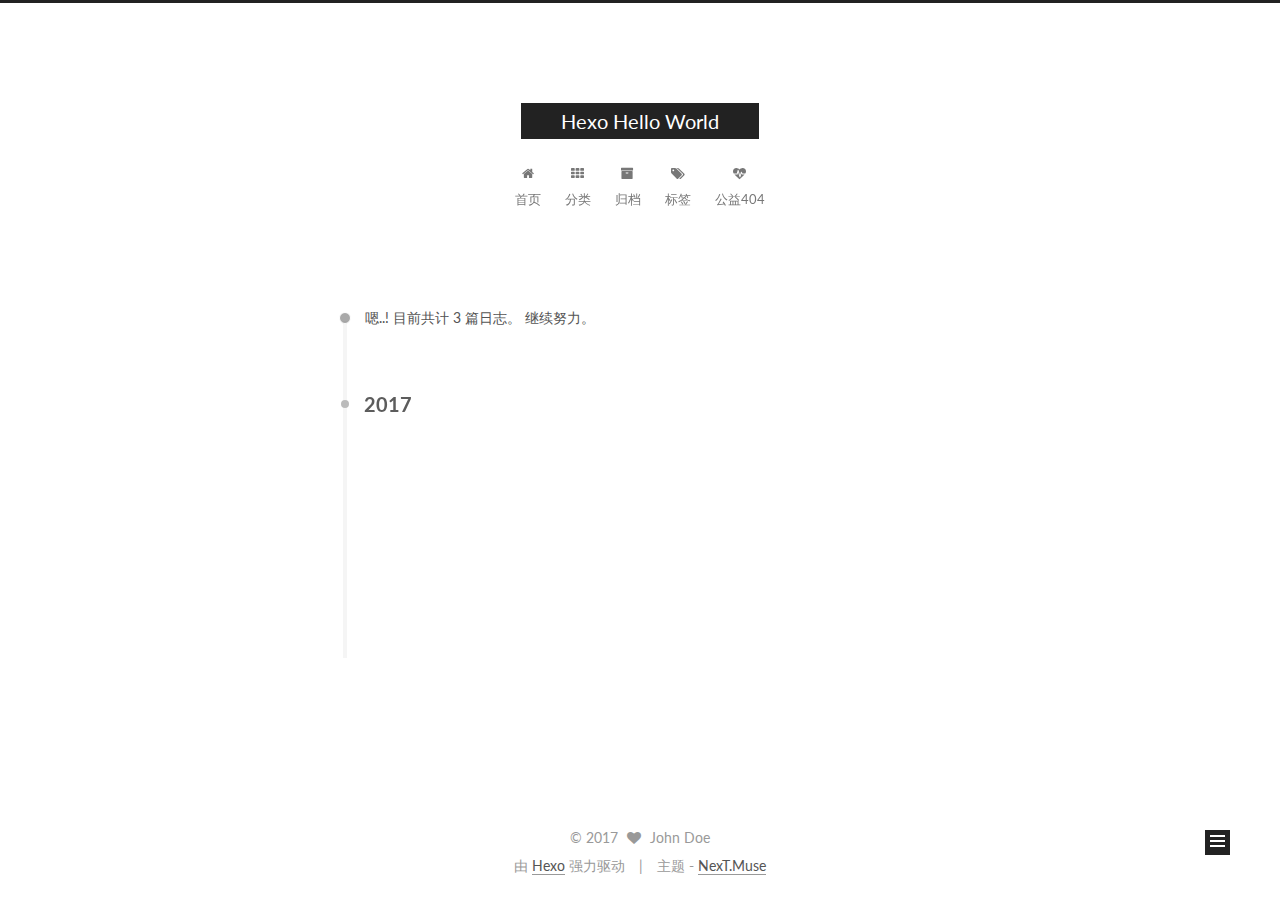
<file: archives/index.html>
<!doctype html>



  


<html class="theme-next muse use-motion" lang="zh-Hans">
<head>
  <meta charset="UTF-8"/>
<meta http-equiv="X-UA-Compatible" content="IE=edge" />
<meta name="viewport" content="width=device-width, initial-scale=1, maximum-scale=1"/>



<meta http-equiv="Cache-Control" content="no-transform" />
<meta http-equiv="Cache-Control" content="no-siteapp" />












  
  
  <link href="/lib/fancybox/source/jquery.fancybox.css?v=2.1.5" rel="stylesheet" type="text/css" />




  
  
  
  

  
    
    
  

  

  

  

  

  
    
    
    <link href="//fonts.googleapis.com/css?family=Lato:300,300italic,400,400italic,700,700italic&subset=latin,latin-ext" rel="stylesheet" type="text/css">
  






<link href="/lib/font-awesome/css/font-awesome.min.css?v=4.6.2" rel="stylesheet" type="text/css" />

<link href="/css/main.css?v=5.1.0" rel="stylesheet" type="text/css" />


  <meta name="keywords" content="Hexo, NexT" />








  <link rel="shortcut icon" type="image/x-icon" href="/favicon.ico?v=5.1.0" />






<meta property="og:type" content="website">
<meta property="og:title" content="Hexo Hello World">
<meta property="og:url" content="http://ytqiu.github.io/archives/index.html">
<meta property="og:site_name" content="Hexo Hello World">
<meta name="twitter:card" content="summary">
<meta name="twitter:title" content="Hexo Hello World">



<script type="text/javascript" id="hexo.configurations">
  var NexT = window.NexT || {};
  var CONFIG = {
    root: '/',
    scheme: 'Muse',
    sidebar: {"position":"left","display":"post"},
    fancybox: true,
    motion: true,
    duoshuo: {
      userId: '0',
      author: '博主'
    },
    algolia: {
      applicationID: '',
      apiKey: '',
      indexName: '',
      hits: {"per_page":10},
      labels: {"input_placeholder":"Search for Posts","hits_empty":"We didn't find any results for the search: ${query}","hits_stats":"${hits} results found in ${time} ms"}
    }
  };
</script>



  <link rel="canonical" href="http://ytqiu.github.io/archives/"/>





  <title> 归档 | Hexo Hello World </title>
</head>

<body itemscope itemtype="http://schema.org/WebPage" lang="zh-Hans">

  










  
  
    
  

  <div class="container one-collumn sidebar-position-left  page-archive  ">
    <div class="headband"></div>

    <header id="header" class="header" itemscope itemtype="http://schema.org/WPHeader">
      <div class="header-inner"><div class="site-meta ">
  

  <div class="custom-logo-site-title">
    <a href="/"  class="brand" rel="start">
      <span class="logo-line-before"><i></i></span>
      <span class="site-title">Hexo Hello World</span>
      <span class="logo-line-after"><i></i></span>
    </a>
  </div>
    
      <p class="site-subtitle"></p>
    
</div>

<div class="site-nav-toggle">
  <button>
    <span class="btn-bar"></span>
    <span class="btn-bar"></span>
    <span class="btn-bar"></span>
  </button>
</div>

<nav class="site-nav">
  

  
    <ul id="menu" class="menu">
      
        
        <li class="menu-item menu-item-home">
          <a href="/" rel="section">
            
              <i class="menu-item-icon fa fa-fw fa-home"></i> <br />
            
            首页
          </a>
        </li>
      
        
        <li class="menu-item menu-item-categories">
          <a href="/categories" rel="section">
            
              <i class="menu-item-icon fa fa-fw fa-th"></i> <br />
            
            分类
          </a>
        </li>
      
        
        <li class="menu-item menu-item-archives">
          <a href="/archives" rel="section">
            
              <i class="menu-item-icon fa fa-fw fa-archive"></i> <br />
            
            归档
          </a>
        </li>
      
        
        <li class="menu-item menu-item-tags">
          <a href="/tags" rel="section">
            
              <i class="menu-item-icon fa fa-fw fa-tags"></i> <br />
            
            标签
          </a>
        </li>
      
        
        <li class="menu-item menu-item-commonweal">
          <a href="/404.html" rel="section">
            
              <i class="menu-item-icon fa fa-fw fa-heartbeat"></i> <br />
            
            公益404
          </a>
        </li>
      

      
    </ul>
  

  
</nav>



 </div>
    </header>

    <main id="main" class="main">
      <div class="main-inner">
        <div class="content-wrap">
          <div id="content" class="content">
            

  <section id="posts" class="posts-collapse">
    <span class="archive-move-on"></span>

    <span class="archive-page-counter">
      
      
      
        
      
      嗯..! 目前共计 3 篇日志。 继续努力。
    </span>

    

      
      
      

      
        
        <div class="collection-title">
          <h2 class="archive-year motion-element" id="archive-year-2017">2017</h2>
        </div>
      
      

      

  <article class="post post-type-normal" itemscope itemtype="http://schema.org/Article">
    <header class="post-header">

      <h1 class="post-title">
        
            <a class="post-title-link" href="/2017/01/25/测试中文-标题/" itemprop="url">
              
                <span itemprop="name">测试中文 标题</span>
              
            </a>
        
      </h1>

      <div class="post-meta">
        <time class="post-time" itemprop="dateCreated"
              datetime="2017-01-25T10:13:37+08:00"
              content="2017-01-25" >
          01-25
        </time>
      </div>

    </header>
  </article>



    

      
      
      

      
      

      

  <article class="post post-type-normal" itemscope itemtype="http://schema.org/Article">
    <header class="post-header">

      <h1 class="post-title">
        
            <a class="post-title-link" href="/2017/01/24/hello-blog/" itemprop="url">
              
                <span itemprop="name">hello blog xx</span>
              
            </a>
        
      </h1>

      <div class="post-meta">
        <time class="post-time" itemprop="dateCreated"
              datetime="2017-01-24T21:10:33+08:00"
              content="2017-01-24" >
          01-24
        </time>
      </div>

    </header>
  </article>



    

      
      
      

      
      

      

  <article class="post post-type-normal" itemscope itemtype="http://schema.org/Article">
    <header class="post-header">

      <h1 class="post-title">
        
            <a class="post-title-link" href="/2017/01/24/hello-world/" itemprop="url">
              
                <span itemprop="name">Hello World</span>
              
            </a>
        
      </h1>

      <div class="post-meta">
        <time class="post-time" itemprop="dateCreated"
              datetime="2017-01-24T21:07:50+08:00"
              content="2017-01-24" >
          01-24
        </time>
      </div>

    </header>
  </article>



    

  </section>

  


          
          </div>
          


          

        </div>
        
          
  
  <div class="sidebar-toggle">
    <div class="sidebar-toggle-line-wrap">
      <span class="sidebar-toggle-line sidebar-toggle-line-first"></span>
      <span class="sidebar-toggle-line sidebar-toggle-line-middle"></span>
      <span class="sidebar-toggle-line sidebar-toggle-line-last"></span>
    </div>
  </div>

  <aside id="sidebar" class="sidebar">
    <div class="sidebar-inner">

      

      

      <section class="site-overview sidebar-panel sidebar-panel-active">
        <div class="site-author motion-element" itemprop="author" itemscope itemtype="http://schema.org/Person">
          <img class="site-author-image" itemprop="image"
               src="/images/avatar.jpg"
               alt="John Doe" />
          <p class="site-author-name" itemprop="name">John Doe</p>
          <p class="site-description motion-element" itemprop="description"></p>
        </div>
        <nav class="site-state motion-element">
        
          
            <div class="site-state-item site-state-posts">
              <a href="/archives">
                <span class="site-state-item-count">3</span>
                <span class="site-state-item-name">日志</span>
              </a>
            </div>
          

          
            <div class="site-state-item site-state-categories">
              <a href="/categories">
                <span class="site-state-item-count">1</span>
                <span class="site-state-item-name">分类</span>
              </a>
            </div>
          

          
            <div class="site-state-item site-state-tags">
              <a href="/tags">
                <span class="site-state-item-count">3</span>
                <span class="site-state-item-name">标签</span>
              </a>
            </div>
          

        </nav>

        

        <div class="links-of-author motion-element">
          
        </div>

        
        

        
        

        


      </section>

      

    </div>
  </aside>


        
      </div>
    </main>

    <footer id="footer" class="footer">
      <div class="footer-inner">
        <div class="copyright" >
  
  &copy; 
  <span itemprop="copyrightYear">2017</span>
  <span class="with-love">
    <i class="fa fa-heart"></i>
  </span>
  <span class="author" itemprop="copyrightHolder">John Doe</span>
</div>


<div class="powered-by">
  由 <a class="theme-link" href="https://hexo.io">Hexo</a> 强力驱动
</div>

<div class="theme-info">
  主题 -
  <a class="theme-link" href="https://github.com/iissnan/hexo-theme-next">
    NexT.Muse
  </a>
</div>


        

        
      </div>
    </footer>

    <div class="back-to-top">
      <i class="fa fa-arrow-up"></i>
    </div>
  </div>

  

<script type="text/javascript">
  if (Object.prototype.toString.call(window.Promise) !== '[object Function]') {
    window.Promise = null;
  }
</script>









  




  
  <script type="text/javascript" src="/lib/jquery/index.js?v=2.1.3"></script>

  
  <script type="text/javascript" src="/lib/fastclick/lib/fastclick.min.js?v=1.0.6"></script>

  
  <script type="text/javascript" src="/lib/jquery_lazyload/jquery.lazyload.js?v=1.9.7"></script>

  
  <script type="text/javascript" src="/lib/velocity/velocity.min.js?v=1.2.1"></script>

  
  <script type="text/javascript" src="/lib/velocity/velocity.ui.min.js?v=1.2.1"></script>

  
  <script type="text/javascript" src="/lib/fancybox/source/jquery.fancybox.pack.js?v=2.1.5"></script>


  


  <script type="text/javascript" src="/js/src/utils.js?v=5.1.0"></script>

  <script type="text/javascript" src="/js/src/motion.js?v=5.1.0"></script>



  
  

  
  
    <script type="text/javascript" id="motion.page.archive">
      $('.archive-year').velocity('transition.slideLeftIn');
    </script>
  


  


  <script type="text/javascript" src="/js/src/bootstrap.js?v=5.1.0"></script>



  



  




	





  





  

  




  
  

  

  

  

  


</body>
</html>
</file>
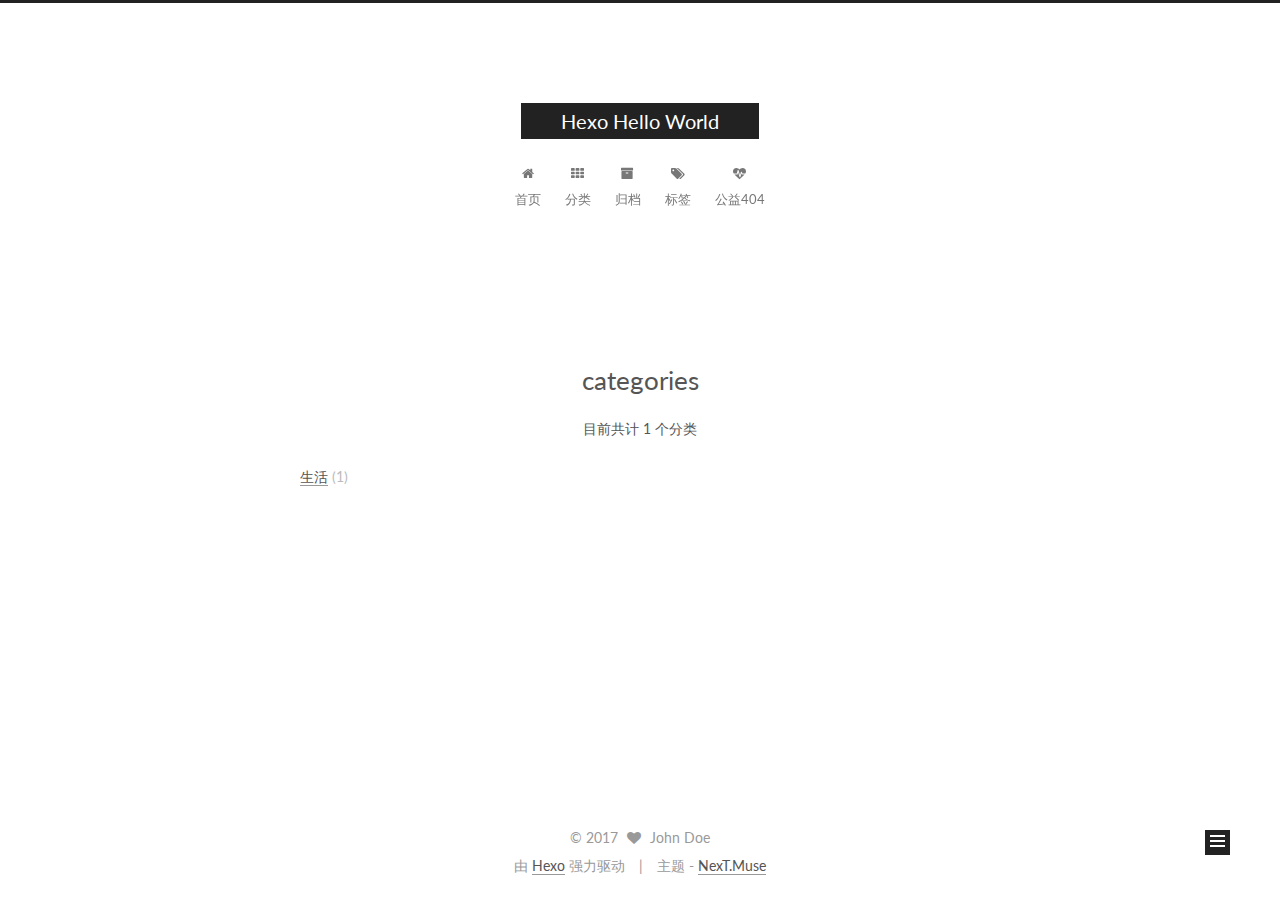
<file: categories/index.html>
<!doctype html>



  


<html class="theme-next muse use-motion" lang="zh-Hans">
<head>
  <meta charset="UTF-8"/>
<meta http-equiv="X-UA-Compatible" content="IE=edge" />
<meta name="viewport" content="width=device-width, initial-scale=1, maximum-scale=1"/>



<meta http-equiv="Cache-Control" content="no-transform" />
<meta http-equiv="Cache-Control" content="no-siteapp" />












  
  
  <link href="/lib/fancybox/source/jquery.fancybox.css?v=2.1.5" rel="stylesheet" type="text/css" />




  
  
  
  

  
    
    
  

  

  

  

  

  
    
    
    <link href="//fonts.googleapis.com/css?family=Lato:300,300italic,400,400italic,700,700italic&subset=latin,latin-ext" rel="stylesheet" type="text/css">
  






<link href="/lib/font-awesome/css/font-awesome.min.css?v=4.6.2" rel="stylesheet" type="text/css" />

<link href="/css/main.css?v=5.1.0" rel="stylesheet" type="text/css" />


  <meta name="keywords" content="Hexo, NexT" />








  <link rel="shortcut icon" type="image/x-icon" href="/favicon.ico?v=5.1.0" />






<meta property="og:type" content="website">
<meta property="og:title" content="categories">
<meta property="og:url" content="http://ytqiu.github.io/categories/index.html">
<meta property="og:site_name" content="Hexo Hello World">
<meta property="og:updated_time" content="2017-01-25T03:17:45.000Z">
<meta name="twitter:card" content="summary">
<meta name="twitter:title" content="categories">



<script type="text/javascript" id="hexo.configurations">
  var NexT = window.NexT || {};
  var CONFIG = {
    root: '/',
    scheme: 'Muse',
    sidebar: {"position":"left","display":"post"},
    fancybox: true,
    motion: true,
    duoshuo: {
      userId: '0',
      author: '博主'
    },
    algolia: {
      applicationID: '',
      apiKey: '',
      indexName: '',
      hits: {"per_page":10},
      labels: {"input_placeholder":"Search for Posts","hits_empty":"We didn't find any results for the search: ${query}","hits_stats":"${hits} results found in ${time} ms"}
    }
  };
</script>



  <link rel="canonical" href="http://ytqiu.github.io/categories/"/>





  <title>
  

  
    categories | Hexo Hello World
  
</title>
</head>

<body itemscope itemtype="http://schema.org/WebPage" lang="zh-Hans">

  










  
  
    
  

  <div class="container one-collumn sidebar-position-left  ">
    <div class="headband"></div>

    <header id="header" class="header" itemscope itemtype="http://schema.org/WPHeader">
      <div class="header-inner"><div class="site-meta ">
  

  <div class="custom-logo-site-title">
    <a href="/"  class="brand" rel="start">
      <span class="logo-line-before"><i></i></span>
      <span class="site-title">Hexo Hello World</span>
      <span class="logo-line-after"><i></i></span>
    </a>
  </div>
    
      <p class="site-subtitle"></p>
    
</div>

<div class="site-nav-toggle">
  <button>
    <span class="btn-bar"></span>
    <span class="btn-bar"></span>
    <span class="btn-bar"></span>
  </button>
</div>

<nav class="site-nav">
  

  
    <ul id="menu" class="menu">
      
        
        <li class="menu-item menu-item-home">
          <a href="/" rel="section">
            
              <i class="menu-item-icon fa fa-fw fa-home"></i> <br />
            
            首页
          </a>
        </li>
      
        
        <li class="menu-item menu-item-categories">
          <a href="/categories" rel="section">
            
              <i class="menu-item-icon fa fa-fw fa-th"></i> <br />
            
            分类
          </a>
        </li>
      
        
        <li class="menu-item menu-item-archives">
          <a href="/archives" rel="section">
            
              <i class="menu-item-icon fa fa-fw fa-archive"></i> <br />
            
            归档
          </a>
        </li>
      
        
        <li class="menu-item menu-item-tags">
          <a href="/tags" rel="section">
            
              <i class="menu-item-icon fa fa-fw fa-tags"></i> <br />
            
            标签
          </a>
        </li>
      
        
        <li class="menu-item menu-item-commonweal">
          <a href="/404.html" rel="section">
            
              <i class="menu-item-icon fa fa-fw fa-heartbeat"></i> <br />
            
            公益404
          </a>
        </li>
      

      
    </ul>
  

  
</nav>



 </div>
    </header>

    <main id="main" class="main">
      <div class="main-inner">
        <div class="content-wrap">
          <div id="content" class="content">
            

  <div id="posts" class="posts-expand">
  <header class="post-header">

	<h2 class="post-title" itemprop="name headline">categories</h2>



</header>

    
    
      <div class="category-all-page">
        <div class="category-all-title">
            目前共计 1 个分类
        </div>
        <div class="category-all">
          <ul class="category-list"><li class="category-list-item"><a class="category-list-link" href="/categories/life/">生活</a><span class="category-list-count">1</span></li></ul>
        </div>
      </div>
    
  </div>

          
          </div>
          


          
  <div class="comments" id="comments">
    
  </div>


        </div>
        
          
  
  <div class="sidebar-toggle">
    <div class="sidebar-toggle-line-wrap">
      <span class="sidebar-toggle-line sidebar-toggle-line-first"></span>
      <span class="sidebar-toggle-line sidebar-toggle-line-middle"></span>
      <span class="sidebar-toggle-line sidebar-toggle-line-last"></span>
    </div>
  </div>

  <aside id="sidebar" class="sidebar">
    <div class="sidebar-inner">

      

      

      <section class="site-overview sidebar-panel sidebar-panel-active">
        <div class="site-author motion-element" itemprop="author" itemscope itemtype="http://schema.org/Person">
          <img class="site-author-image" itemprop="image"
               src="/images/avatar.jpg"
               alt="John Doe" />
          <p class="site-author-name" itemprop="name">John Doe</p>
          <p class="site-description motion-element" itemprop="description"></p>
        </div>
        <nav class="site-state motion-element">
        
          
            <div class="site-state-item site-state-posts">
              <a href="/archives">
                <span class="site-state-item-count">3</span>
                <span class="site-state-item-name">日志</span>
              </a>
            </div>
          

          
            <div class="site-state-item site-state-categories">
              <a href="/categories">
                <span class="site-state-item-count">1</span>
                <span class="site-state-item-name">分类</span>
              </a>
            </div>
          

          
            <div class="site-state-item site-state-tags">
              <a href="/tags">
                <span class="site-state-item-count">3</span>
                <span class="site-state-item-name">标签</span>
              </a>
            </div>
          

        </nav>

        

        <div class="links-of-author motion-element">
          
        </div>

        
        

        
        

        


      </section>

      

    </div>
  </aside>


        
      </div>
    </main>

    <footer id="footer" class="footer">
      <div class="footer-inner">
        <div class="copyright" >
  
  &copy; 
  <span itemprop="copyrightYear">2017</span>
  <span class="with-love">
    <i class="fa fa-heart"></i>
  </span>
  <span class="author" itemprop="copyrightHolder">John Doe</span>
</div>


<div class="powered-by">
  由 <a class="theme-link" href="https://hexo.io">Hexo</a> 强力驱动
</div>

<div class="theme-info">
  主题 -
  <a class="theme-link" href="https://github.com/iissnan/hexo-theme-next">
    NexT.Muse
  </a>
</div>


        

        
      </div>
    </footer>

    <div class="back-to-top">
      <i class="fa fa-arrow-up"></i>
    </div>
  </div>

  

<script type="text/javascript">
  if (Object.prototype.toString.call(window.Promise) !== '[object Function]') {
    window.Promise = null;
  }
</script>









  




  
  <script type="text/javascript" src="/lib/jquery/index.js?v=2.1.3"></script>

  
  <script type="text/javascript" src="/lib/fastclick/lib/fastclick.min.js?v=1.0.6"></script>

  
  <script type="text/javascript" src="/lib/jquery_lazyload/jquery.lazyload.js?v=1.9.7"></script>

  
  <script type="text/javascript" src="/lib/velocity/velocity.min.js?v=1.2.1"></script>

  
  <script type="text/javascript" src="/lib/velocity/velocity.ui.min.js?v=1.2.1"></script>

  
  <script type="text/javascript" src="/lib/fancybox/source/jquery.fancybox.pack.js?v=2.1.5"></script>


  


  <script type="text/javascript" src="/js/src/utils.js?v=5.1.0"></script>

  <script type="text/javascript" src="/js/src/motion.js?v=5.1.0"></script>



  
  

  

  


  <script type="text/javascript" src="/js/src/bootstrap.js?v=5.1.0"></script>



  



  




	





  





  

  
      <!-- UY BEGIN -->
      <script type="text/javascript" src="http://v2.uyan.cc/code/uyan.js?uid="></script>
      <!-- UY END -->
  




  
  

  

  

  

  


</body>
</html>
</file>
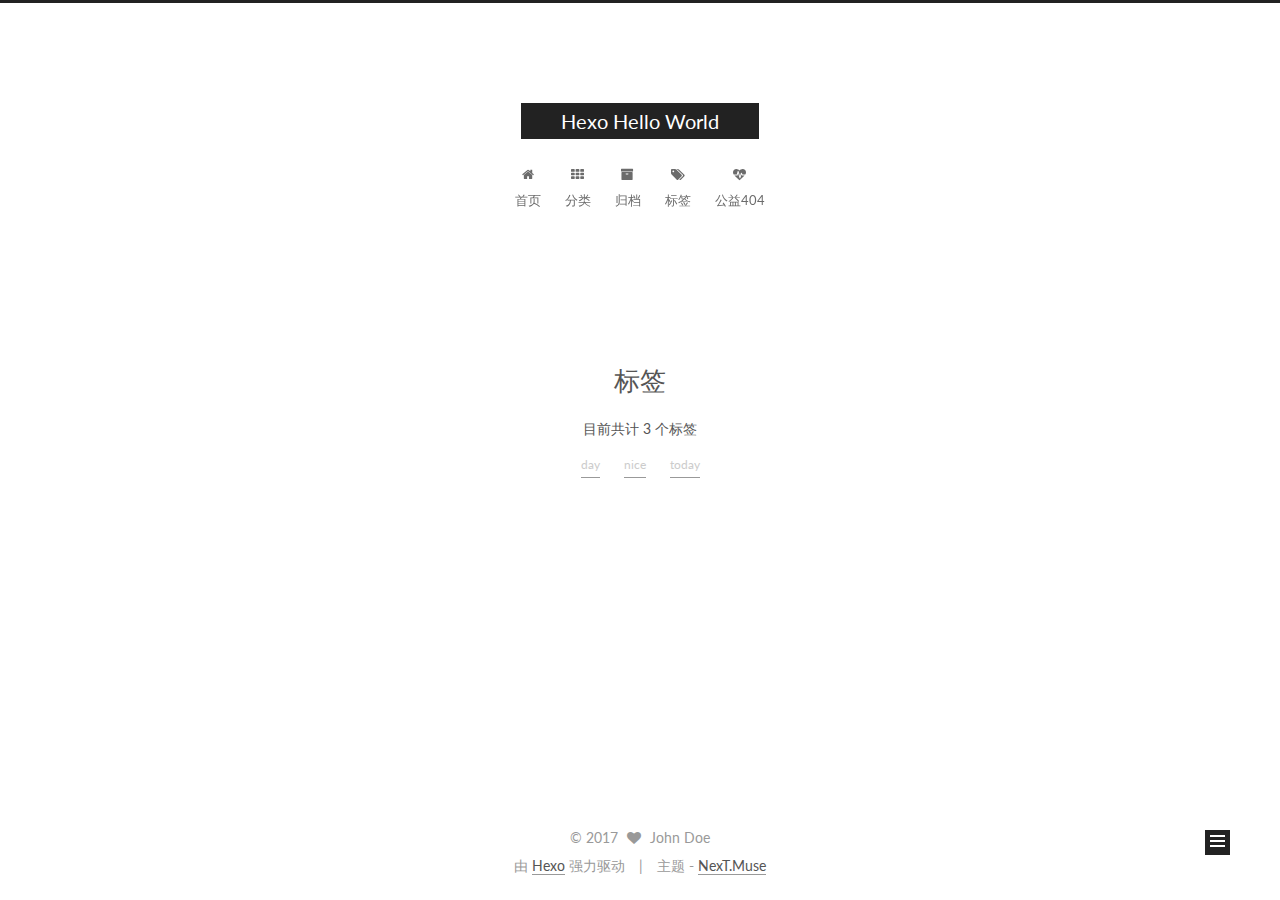
<file: tags/index.html>
<!doctype html>



  


<html class="theme-next muse use-motion" lang="zh-Hans">
<head>
  <meta charset="UTF-8"/>
<meta http-equiv="X-UA-Compatible" content="IE=edge" />
<meta name="viewport" content="width=device-width, initial-scale=1, maximum-scale=1"/>



<meta http-equiv="Cache-Control" content="no-transform" />
<meta http-equiv="Cache-Control" content="no-siteapp" />












  
  
  <link href="/lib/fancybox/source/jquery.fancybox.css?v=2.1.5" rel="stylesheet" type="text/css" />




  
  
  
  

  
    
    
  

  

  

  

  

  
    
    
    <link href="//fonts.googleapis.com/css?family=Lato:300,300italic,400,400italic,700,700italic&subset=latin,latin-ext" rel="stylesheet" type="text/css">
  






<link href="/lib/font-awesome/css/font-awesome.min.css?v=4.6.2" rel="stylesheet" type="text/css" />

<link href="/css/main.css?v=5.1.0" rel="stylesheet" type="text/css" />


  <meta name="keywords" content="Hexo, NexT" />








  <link rel="shortcut icon" type="image/x-icon" href="/favicon.ico?v=5.1.0" />






<meta name="description" content="hello tags!">
<meta property="og:type" content="website">
<meta property="og:title" content="标签">
<meta property="og:url" content="http://ytqiu.github.io/tags/index.html">
<meta property="og:site_name" content="Hexo Hello World">
<meta property="og:description" content="hello tags!">
<meta property="og:updated_time" content="2017-01-25T03:17:56.000Z">
<meta name="twitter:card" content="summary">
<meta name="twitter:title" content="标签">
<meta name="twitter:description" content="hello tags!">



<script type="text/javascript" id="hexo.configurations">
  var NexT = window.NexT || {};
  var CONFIG = {
    root: '/',
    scheme: 'Muse',
    sidebar: {"position":"left","display":"post"},
    fancybox: true,
    motion: true,
    duoshuo: {
      userId: '0',
      author: '博主'
    },
    algolia: {
      applicationID: '',
      apiKey: '',
      indexName: '',
      hits: {"per_page":10},
      labels: {"input_placeholder":"Search for Posts","hits_empty":"We didn't find any results for the search: ${query}","hits_stats":"${hits} results found in ${time} ms"}
    }
  };
</script>



  <link rel="canonical" href="http://ytqiu.github.io/tags/"/>





  <title>
  

  
    标签 | Hexo Hello World
  
</title>
</head>

<body itemscope itemtype="http://schema.org/WebPage" lang="zh-Hans">

  










  
  
    
  

  <div class="container one-collumn sidebar-position-left  ">
    <div class="headband"></div>

    <header id="header" class="header" itemscope itemtype="http://schema.org/WPHeader">
      <div class="header-inner"><div class="site-meta ">
  

  <div class="custom-logo-site-title">
    <a href="/"  class="brand" rel="start">
      <span class="logo-line-before"><i></i></span>
      <span class="site-title">Hexo Hello World</span>
      <span class="logo-line-after"><i></i></span>
    </a>
  </div>
    
      <p class="site-subtitle"></p>
    
</div>

<div class="site-nav-toggle">
  <button>
    <span class="btn-bar"></span>
    <span class="btn-bar"></span>
    <span class="btn-bar"></span>
  </button>
</div>

<nav class="site-nav">
  

  
    <ul id="menu" class="menu">
      
        
        <li class="menu-item menu-item-home">
          <a href="/" rel="section">
            
              <i class="menu-item-icon fa fa-fw fa-home"></i> <br />
            
            首页
          </a>
        </li>
      
        
        <li class="menu-item menu-item-categories">
          <a href="/categories" rel="section">
            
              <i class="menu-item-icon fa fa-fw fa-th"></i> <br />
            
            分类
          </a>
        </li>
      
        
        <li class="menu-item menu-item-archives">
          <a href="/archives" rel="section">
            
              <i class="menu-item-icon fa fa-fw fa-archive"></i> <br />
            
            归档
          </a>
        </li>
      
        
        <li class="menu-item menu-item-tags">
          <a href="/tags" rel="section">
            
              <i class="menu-item-icon fa fa-fw fa-tags"></i> <br />
            
            标签
          </a>
        </li>
      
        
        <li class="menu-item menu-item-commonweal">
          <a href="/404.html" rel="section">
            
              <i class="menu-item-icon fa fa-fw fa-heartbeat"></i> <br />
            
            公益404
          </a>
        </li>
      

      
    </ul>
  

  
</nav>



 </div>
    </header>

    <main id="main" class="main">
      <div class="main-inner">
        <div class="content-wrap">
          <div id="content" class="content">
            

  <div id="posts" class="posts-expand">
  <header class="post-header">

	<h2 class="post-title" itemprop="name headline">标签</h2>



</header>

    
    
      <div class="tag-cloud">
        <div class="tag-cloud-title">
            目前共计 3 个标签
        </div>
        <div class="tag-cloud-tags">
          <a href="/tags/day/" style="font-size: 12px; color: #ccc">day</a> <a href="/tags/nice/" style="font-size: 12px; color: #ccc">nice</a> <a href="/tags/today/" style="font-size: 12px; color: #ccc">today</a>
        </div>
      </div>
    
  </div>

          
          </div>
          


          
  <div class="comments" id="comments">
    
  </div>


        </div>
        
          
  
  <div class="sidebar-toggle">
    <div class="sidebar-toggle-line-wrap">
      <span class="sidebar-toggle-line sidebar-toggle-line-first"></span>
      <span class="sidebar-toggle-line sidebar-toggle-line-middle"></span>
      <span class="sidebar-toggle-line sidebar-toggle-line-last"></span>
    </div>
  </div>

  <aside id="sidebar" class="sidebar">
    <div class="sidebar-inner">

      

      

      <section class="site-overview sidebar-panel sidebar-panel-active">
        <div class="site-author motion-element" itemprop="author" itemscope itemtype="http://schema.org/Person">
          <img class="site-author-image" itemprop="image"
               src="/images/avatar.jpg"
               alt="John Doe" />
          <p class="site-author-name" itemprop="name">John Doe</p>
          <p class="site-description motion-element" itemprop="description"></p>
        </div>
        <nav class="site-state motion-element">
        
          
            <div class="site-state-item site-state-posts">
              <a href="/archives">
                <span class="site-state-item-count">3</span>
                <span class="site-state-item-name">日志</span>
              </a>
            </div>
          

          
            <div class="site-state-item site-state-categories">
              <a href="/categories">
                <span class="site-state-item-count">1</span>
                <span class="site-state-item-name">分类</span>
              </a>
            </div>
          

          
            <div class="site-state-item site-state-tags">
              <a href="/tags">
                <span class="site-state-item-count">3</span>
                <span class="site-state-item-name">标签</span>
              </a>
            </div>
          

        </nav>

        

        <div class="links-of-author motion-element">
          
        </div>

        
        

        
        

        


      </section>

      

    </div>
  </aside>


        
      </div>
    </main>

    <footer id="footer" class="footer">
      <div class="footer-inner">
        <div class="copyright" >
  
  &copy; 
  <span itemprop="copyrightYear">2017</span>
  <span class="with-love">
    <i class="fa fa-heart"></i>
  </span>
  <span class="author" itemprop="copyrightHolder">John Doe</span>
</div>


<div class="powered-by">
  由 <a class="theme-link" href="https://hexo.io">Hexo</a> 强力驱动
</div>

<div class="theme-info">
  主题 -
  <a class="theme-link" href="https://github.com/iissnan/hexo-theme-next">
    NexT.Muse
  </a>
</div>


        

        
      </div>
    </footer>

    <div class="back-to-top">
      <i class="fa fa-arrow-up"></i>
    </div>
  </div>

  

<script type="text/javascript">
  if (Object.prototype.toString.call(window.Promise) !== '[object Function]') {
    window.Promise = null;
  }
</script>









  




  
  <script type="text/javascript" src="/lib/jquery/index.js?v=2.1.3"></script>

  
  <script type="text/javascript" src="/lib/fastclick/lib/fastclick.min.js?v=1.0.6"></script>

  
  <script type="text/javascript" src="/lib/jquery_lazyload/jquery.lazyload.js?v=1.9.7"></script>

  
  <script type="text/javascript" src="/lib/velocity/velocity.min.js?v=1.2.1"></script>

  
  <script type="text/javascript" src="/lib/velocity/velocity.ui.min.js?v=1.2.1"></script>

  
  <script type="text/javascript" src="/lib/fancybox/source/jquery.fancybox.pack.js?v=2.1.5"></script>


  


  <script type="text/javascript" src="/js/src/utils.js?v=5.1.0"></script>

  <script type="text/javascript" src="/js/src/motion.js?v=5.1.0"></script>



  
  

  

  


  <script type="text/javascript" src="/js/src/bootstrap.js?v=5.1.0"></script>



  



  




	





  





  

  
      <!-- UY BEGIN -->
      <script type="text/javascript" src="http://v2.uyan.cc/code/uyan.js?uid="></script>
      <!-- UY END -->
  




  
  

  

  

  

  


</body>
</html>
</file>
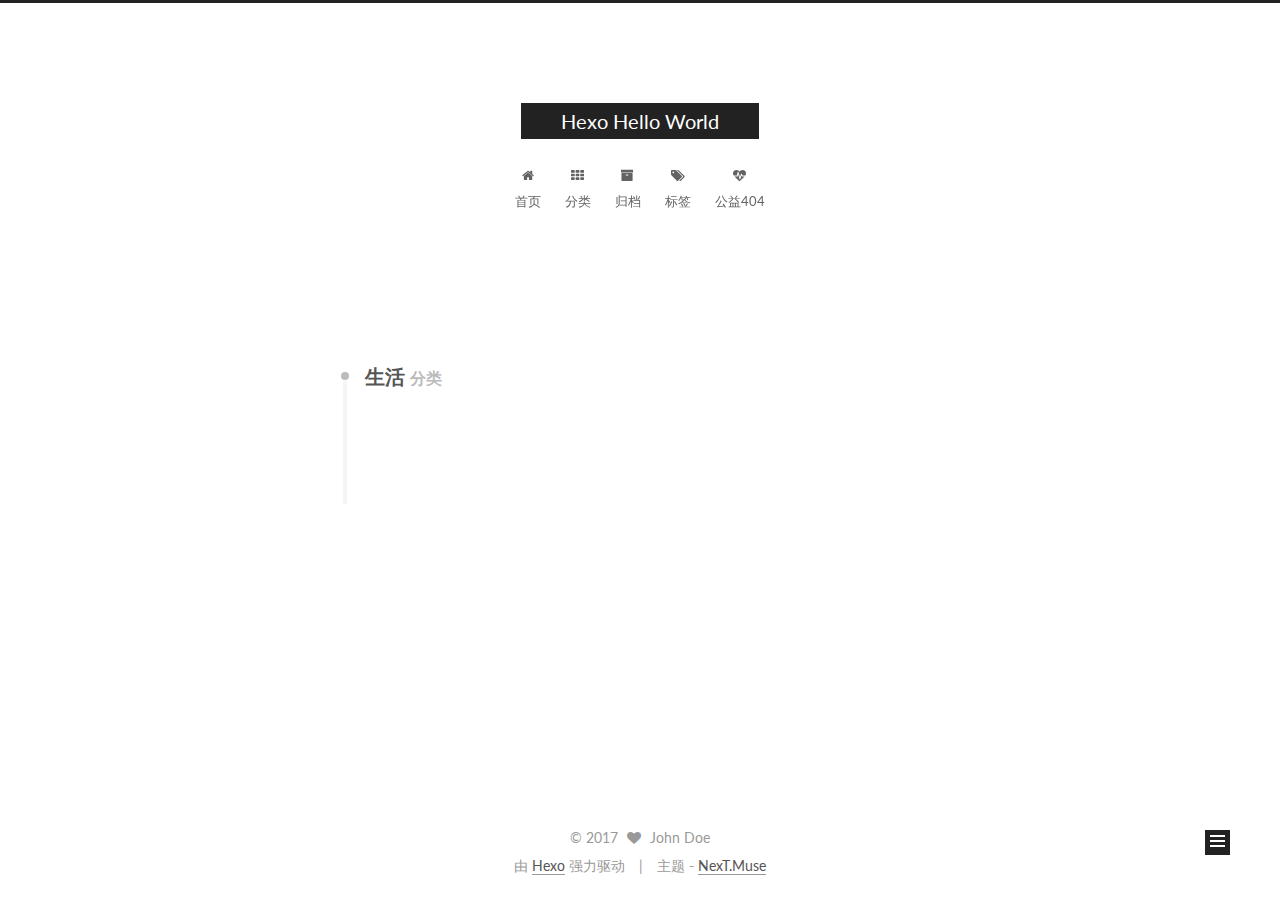
<file: categories/life/index.html>
<!doctype html>



  


<html class="theme-next muse use-motion" lang="zh-Hans">
<head>
  <meta charset="UTF-8"/>
<meta http-equiv="X-UA-Compatible" content="IE=edge" />
<meta name="viewport" content="width=device-width, initial-scale=1, maximum-scale=1"/>



<meta http-equiv="Cache-Control" content="no-transform" />
<meta http-equiv="Cache-Control" content="no-siteapp" />












  
  
  <link href="/lib/fancybox/source/jquery.fancybox.css?v=2.1.5" rel="stylesheet" type="text/css" />




  
  
  
  

  
    
    
  

  

  

  

  

  
    
    
    <link href="//fonts.googleapis.com/css?family=Lato:300,300italic,400,400italic,700,700italic&subset=latin,latin-ext" rel="stylesheet" type="text/css">
  






<link href="/lib/font-awesome/css/font-awesome.min.css?v=4.6.2" rel="stylesheet" type="text/css" />

<link href="/css/main.css?v=5.1.0" rel="stylesheet" type="text/css" />


  <meta name="keywords" content="Hexo, NexT" />








  <link rel="shortcut icon" type="image/x-icon" href="/favicon.ico?v=5.1.0" />






<meta property="og:type" content="website">
<meta property="og:title" content="Hexo Hello World">
<meta property="og:url" content="http://ytqiu.github.io/categories/life/index.html">
<meta property="og:site_name" content="Hexo Hello World">
<meta name="twitter:card" content="summary">
<meta name="twitter:title" content="Hexo Hello World">



<script type="text/javascript" id="hexo.configurations">
  var NexT = window.NexT || {};
  var CONFIG = {
    root: '/',
    scheme: 'Muse',
    sidebar: {"position":"left","display":"post"},
    fancybox: true,
    motion: true,
    duoshuo: {
      userId: '0',
      author: '博主'
    },
    algolia: {
      applicationID: '',
      apiKey: '',
      indexName: '',
      hits: {"per_page":10},
      labels: {"input_placeholder":"Search for Posts","hits_empty":"We didn't find any results for the search: ${query}","hits_stats":"${hits} results found in ${time} ms"}
    }
  };
</script>



  <link rel="canonical" href="http://ytqiu.github.io/categories/life/"/>





  <title> 分类: 生活 | Hexo Hello World </title>
</head>

<body itemscope itemtype="http://schema.org/WebPage" lang="zh-Hans">

  










  
  
    
  

  <div class="container one-collumn sidebar-position-left  ">
    <div class="headband"></div>

    <header id="header" class="header" itemscope itemtype="http://schema.org/WPHeader">
      <div class="header-inner"><div class="site-meta ">
  

  <div class="custom-logo-site-title">
    <a href="/"  class="brand" rel="start">
      <span class="logo-line-before"><i></i></span>
      <span class="site-title">Hexo Hello World</span>
      <span class="logo-line-after"><i></i></span>
    </a>
  </div>
    
      <p class="site-subtitle"></p>
    
</div>

<div class="site-nav-toggle">
  <button>
    <span class="btn-bar"></span>
    <span class="btn-bar"></span>
    <span class="btn-bar"></span>
  </button>
</div>

<nav class="site-nav">
  

  
    <ul id="menu" class="menu">
      
        
        <li class="menu-item menu-item-home">
          <a href="/" rel="section">
            
              <i class="menu-item-icon fa fa-fw fa-home"></i> <br />
            
            首页
          </a>
        </li>
      
        
        <li class="menu-item menu-item-categories">
          <a href="/categories" rel="section">
            
              <i class="menu-item-icon fa fa-fw fa-th"></i> <br />
            
            分类
          </a>
        </li>
      
        
        <li class="menu-item menu-item-archives">
          <a href="/archives" rel="section">
            
              <i class="menu-item-icon fa fa-fw fa-archive"></i> <br />
            
            归档
          </a>
        </li>
      
        
        <li class="menu-item menu-item-tags">
          <a href="/tags" rel="section">
            
              <i class="menu-item-icon fa fa-fw fa-tags"></i> <br />
            
            标签
          </a>
        </li>
      
        
        <li class="menu-item menu-item-commonweal">
          <a href="/404.html" rel="section">
            
              <i class="menu-item-icon fa fa-fw fa-heartbeat"></i> <br />
            
            公益404
          </a>
        </li>
      

      
    </ul>
  

  
</nav>



 </div>
    </header>

    <main id="main" class="main">
      <div class="main-inner">
        <div class="content-wrap">
          <div id="content" class="content">
            

  <section id="posts" class="posts-collapse">
    <div class="collection-title">
      <h2 >
        生活
        <small>分类</small>
      </h2>
    </div>

    
      

  <article class="post post-type-normal" itemscope itemtype="http://schema.org/Article">
    <header class="post-header">

      <h1 class="post-title">
        
            <a class="post-title-link" href="/2017/01/24/hello-blog/" itemprop="url">
              
                <span itemprop="name">hello blog xx</span>
              
            </a>
        
      </h1>

      <div class="post-meta">
        <time class="post-time" itemprop="dateCreated"
              datetime="2017-01-24T21:10:33+08:00"
              content="2017-01-24" >
          01-24
        </time>
      </div>

    </header>
  </article>


    
  </section>

  


          
          </div>
          


          

        </div>
        
          
  
  <div class="sidebar-toggle">
    <div class="sidebar-toggle-line-wrap">
      <span class="sidebar-toggle-line sidebar-toggle-line-first"></span>
      <span class="sidebar-toggle-line sidebar-toggle-line-middle"></span>
      <span class="sidebar-toggle-line sidebar-toggle-line-last"></span>
    </div>
  </div>

  <aside id="sidebar" class="sidebar">
    <div class="sidebar-inner">

      

      

      <section class="site-overview sidebar-panel sidebar-panel-active">
        <div class="site-author motion-element" itemprop="author" itemscope itemtype="http://schema.org/Person">
          <img class="site-author-image" itemprop="image"
               src="/images/avatar.jpg"
               alt="John Doe" />
          <p class="site-author-name" itemprop="name">John Doe</p>
          <p class="site-description motion-element" itemprop="description"></p>
        </div>
        <nav class="site-state motion-element">
        
          
            <div class="site-state-item site-state-posts">
              <a href="/archives">
                <span class="site-state-item-count">3</span>
                <span class="site-state-item-name">日志</span>
              </a>
            </div>
          

          
            <div class="site-state-item site-state-categories">
              <a href="/categories">
                <span class="site-state-item-count">1</span>
                <span class="site-state-item-name">分类</span>
              </a>
            </div>
          

          
            <div class="site-state-item site-state-tags">
              <a href="/tags">
                <span class="site-state-item-count">3</span>
                <span class="site-state-item-name">标签</span>
              </a>
            </div>
          

        </nav>

        

        <div class="links-of-author motion-element">
          
        </div>

        
        

        
        

        


      </section>

      

    </div>
  </aside>


        
      </div>
    </main>

    <footer id="footer" class="footer">
      <div class="footer-inner">
        <div class="copyright" >
  
  &copy; 
  <span itemprop="copyrightYear">2017</span>
  <span class="with-love">
    <i class="fa fa-heart"></i>
  </span>
  <span class="author" itemprop="copyrightHolder">John Doe</span>
</div>


<div class="powered-by">
  由 <a class="theme-link" href="https://hexo.io">Hexo</a> 强力驱动
</div>

<div class="theme-info">
  主题 -
  <a class="theme-link" href="https://github.com/iissnan/hexo-theme-next">
    NexT.Muse
  </a>
</div>


        

        
      </div>
    </footer>

    <div class="back-to-top">
      <i class="fa fa-arrow-up"></i>
    </div>
  </div>

  

<script type="text/javascript">
  if (Object.prototype.toString.call(window.Promise) !== '[object Function]') {
    window.Promise = null;
  }
</script>









  




  
  <script type="text/javascript" src="/lib/jquery/index.js?v=2.1.3"></script>

  
  <script type="text/javascript" src="/lib/fastclick/lib/fastclick.min.js?v=1.0.6"></script>

  
  <script type="text/javascript" src="/lib/jquery_lazyload/jquery.lazyload.js?v=1.9.7"></script>

  
  <script type="text/javascript" src="/lib/velocity/velocity.min.js?v=1.2.1"></script>

  
  <script type="text/javascript" src="/lib/velocity/velocity.ui.min.js?v=1.2.1"></script>

  
  <script type="text/javascript" src="/lib/fancybox/source/jquery.fancybox.pack.js?v=2.1.5"></script>


  


  <script type="text/javascript" src="/js/src/utils.js?v=5.1.0"></script>

  <script type="text/javascript" src="/js/src/motion.js?v=5.1.0"></script>



  
  

  

  


  <script type="text/javascript" src="/js/src/bootstrap.js?v=5.1.0"></script>



  



  




	





  





  

  




  
  

  

  

  

  


</body>
</html>
</file>
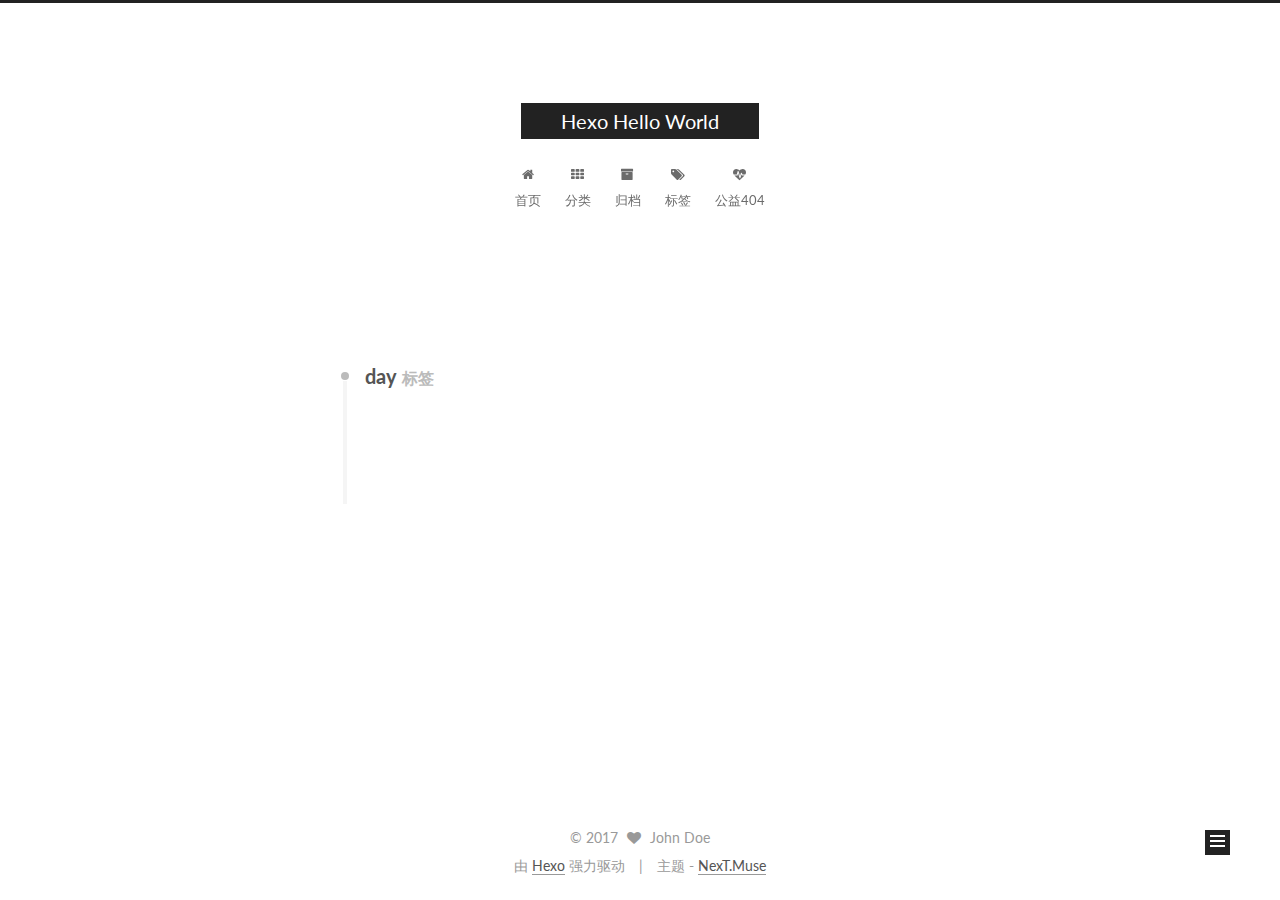
<file: tags/day/index.html>
<!doctype html>



  


<html class="theme-next muse use-motion" lang="zh-Hans">
<head>
  <meta charset="UTF-8"/>
<meta http-equiv="X-UA-Compatible" content="IE=edge" />
<meta name="viewport" content="width=device-width, initial-scale=1, maximum-scale=1"/>



<meta http-equiv="Cache-Control" content="no-transform" />
<meta http-equiv="Cache-Control" content="no-siteapp" />












  
  
  <link href="/lib/fancybox/source/jquery.fancybox.css?v=2.1.5" rel="stylesheet" type="text/css" />




  
  
  
  

  
    
    
  

  

  

  

  

  
    
    
    <link href="//fonts.googleapis.com/css?family=Lato:300,300italic,400,400italic,700,700italic&subset=latin,latin-ext" rel="stylesheet" type="text/css">
  






<link href="/lib/font-awesome/css/font-awesome.min.css?v=4.6.2" rel="stylesheet" type="text/css" />

<link href="/css/main.css?v=5.1.0" rel="stylesheet" type="text/css" />


  <meta name="keywords" content="Hexo, NexT" />








  <link rel="shortcut icon" type="image/x-icon" href="/favicon.ico?v=5.1.0" />






<meta property="og:type" content="website">
<meta property="og:title" content="Hexo Hello World">
<meta property="og:url" content="http://ytqiu.github.io/tags/day/index.html">
<meta property="og:site_name" content="Hexo Hello World">
<meta name="twitter:card" content="summary">
<meta name="twitter:title" content="Hexo Hello World">



<script type="text/javascript" id="hexo.configurations">
  var NexT = window.NexT || {};
  var CONFIG = {
    root: '/',
    scheme: 'Muse',
    sidebar: {"position":"left","display":"post"},
    fancybox: true,
    motion: true,
    duoshuo: {
      userId: '0',
      author: '博主'
    },
    algolia: {
      applicationID: '',
      apiKey: '',
      indexName: '',
      hits: {"per_page":10},
      labels: {"input_placeholder":"Search for Posts","hits_empty":"We didn't find any results for the search: ${query}","hits_stats":"${hits} results found in ${time} ms"}
    }
  };
</script>



  <link rel="canonical" href="http://ytqiu.github.io/tags/day/"/>





  <title> 标签: day | Hexo Hello World </title>
</head>

<body itemscope itemtype="http://schema.org/WebPage" lang="zh-Hans">

  










  
  
    
  

  <div class="container one-collumn sidebar-position-left  ">
    <div class="headband"></div>

    <header id="header" class="header" itemscope itemtype="http://schema.org/WPHeader">
      <div class="header-inner"><div class="site-meta ">
  

  <div class="custom-logo-site-title">
    <a href="/"  class="brand" rel="start">
      <span class="logo-line-before"><i></i></span>
      <span class="site-title">Hexo Hello World</span>
      <span class="logo-line-after"><i></i></span>
    </a>
  </div>
    
      <p class="site-subtitle"></p>
    
</div>

<div class="site-nav-toggle">
  <button>
    <span class="btn-bar"></span>
    <span class="btn-bar"></span>
    <span class="btn-bar"></span>
  </button>
</div>

<nav class="site-nav">
  

  
    <ul id="menu" class="menu">
      
        
        <li class="menu-item menu-item-home">
          <a href="/" rel="section">
            
              <i class="menu-item-icon fa fa-fw fa-home"></i> <br />
            
            首页
          </a>
        </li>
      
        
        <li class="menu-item menu-item-categories">
          <a href="/categories" rel="section">
            
              <i class="menu-item-icon fa fa-fw fa-th"></i> <br />
            
            分类
          </a>
        </li>
      
        
        <li class="menu-item menu-item-archives">
          <a href="/archives" rel="section">
            
              <i class="menu-item-icon fa fa-fw fa-archive"></i> <br />
            
            归档
          </a>
        </li>
      
        
        <li class="menu-item menu-item-tags">
          <a href="/tags" rel="section">
            
              <i class="menu-item-icon fa fa-fw fa-tags"></i> <br />
            
            标签
          </a>
        </li>
      
        
        <li class="menu-item menu-item-commonweal">
          <a href="/404.html" rel="section">
            
              <i class="menu-item-icon fa fa-fw fa-heartbeat"></i> <br />
            
            公益404
          </a>
        </li>
      

      
    </ul>
  

  
</nav>



 </div>
    </header>

    <main id="main" class="main">
      <div class="main-inner">
        <div class="content-wrap">
          <div id="content" class="content">
            

  <div id="posts" class="posts-collapse">
    <div class="collection-title">
      <h2 >
        day
        <small>标签</small>
      </h2>
    </div>

    
      

  <article class="post post-type-normal" itemscope itemtype="http://schema.org/Article">
    <header class="post-header">

      <h1 class="post-title">
        
            <a class="post-title-link" href="/2017/01/24/hello-blog/" itemprop="url">
              
                <span itemprop="name">hello blog xx</span>
              
            </a>
        
      </h1>

      <div class="post-meta">
        <time class="post-time" itemprop="dateCreated"
              datetime="2017-01-24T21:10:33+08:00"
              content="2017-01-24" >
          01-24
        </time>
      </div>

    </header>
  </article>


    
  </div>

  

          
          </div>
          


          

        </div>
        
          
  
  <div class="sidebar-toggle">
    <div class="sidebar-toggle-line-wrap">
      <span class="sidebar-toggle-line sidebar-toggle-line-first"></span>
      <span class="sidebar-toggle-line sidebar-toggle-line-middle"></span>
      <span class="sidebar-toggle-line sidebar-toggle-line-last"></span>
    </div>
  </div>

  <aside id="sidebar" class="sidebar">
    <div class="sidebar-inner">

      

      

      <section class="site-overview sidebar-panel sidebar-panel-active">
        <div class="site-author motion-element" itemprop="author" itemscope itemtype="http://schema.org/Person">
          <img class="site-author-image" itemprop="image"
               src="/images/avatar.jpg"
               alt="John Doe" />
          <p class="site-author-name" itemprop="name">John Doe</p>
          <p class="site-description motion-element" itemprop="description"></p>
        </div>
        <nav class="site-state motion-element">
        
          
            <div class="site-state-item site-state-posts">
              <a href="/archives">
                <span class="site-state-item-count">3</span>
                <span class="site-state-item-name">日志</span>
              </a>
            </div>
          

          
            <div class="site-state-item site-state-categories">
              <a href="/categories">
                <span class="site-state-item-count">1</span>
                <span class="site-state-item-name">分类</span>
              </a>
            </div>
          

          
            <div class="site-state-item site-state-tags">
              <a href="/tags">
                <span class="site-state-item-count">3</span>
                <span class="site-state-item-name">标签</span>
              </a>
            </div>
          

        </nav>

        

        <div class="links-of-author motion-element">
          
        </div>

        
        

        
        

        


      </section>

      

    </div>
  </aside>


        
      </div>
    </main>

    <footer id="footer" class="footer">
      <div class="footer-inner">
        <div class="copyright" >
  
  &copy; 
  <span itemprop="copyrightYear">2017</span>
  <span class="with-love">
    <i class="fa fa-heart"></i>
  </span>
  <span class="author" itemprop="copyrightHolder">John Doe</span>
</div>


<div class="powered-by">
  由 <a class="theme-link" href="https://hexo.io">Hexo</a> 强力驱动
</div>

<div class="theme-info">
  主题 -
  <a class="theme-link" href="https://github.com/iissnan/hexo-theme-next">
    NexT.Muse
  </a>
</div>


        

        
      </div>
    </footer>

    <div class="back-to-top">
      <i class="fa fa-arrow-up"></i>
    </div>
  </div>

  

<script type="text/javascript">
  if (Object.prototype.toString.call(window.Promise) !== '[object Function]') {
    window.Promise = null;
  }
</script>









  




  
  <script type="text/javascript" src="/lib/jquery/index.js?v=2.1.3"></script>

  
  <script type="text/javascript" src="/lib/fastclick/lib/fastclick.min.js?v=1.0.6"></script>

  
  <script type="text/javascript" src="/lib/jquery_lazyload/jquery.lazyload.js?v=1.9.7"></script>

  
  <script type="text/javascript" src="/lib/velocity/velocity.min.js?v=1.2.1"></script>

  
  <script type="text/javascript" src="/lib/velocity/velocity.ui.min.js?v=1.2.1"></script>

  
  <script type="text/javascript" src="/lib/fancybox/source/jquery.fancybox.pack.js?v=2.1.5"></script>


  


  <script type="text/javascript" src="/js/src/utils.js?v=5.1.0"></script>

  <script type="text/javascript" src="/js/src/motion.js?v=5.1.0"></script>



  
  

  

  


  <script type="text/javascript" src="/js/src/bootstrap.js?v=5.1.0"></script>



  



  




	





  





  

  




  
  

  

  

  

  


</body>
</html>
</file>
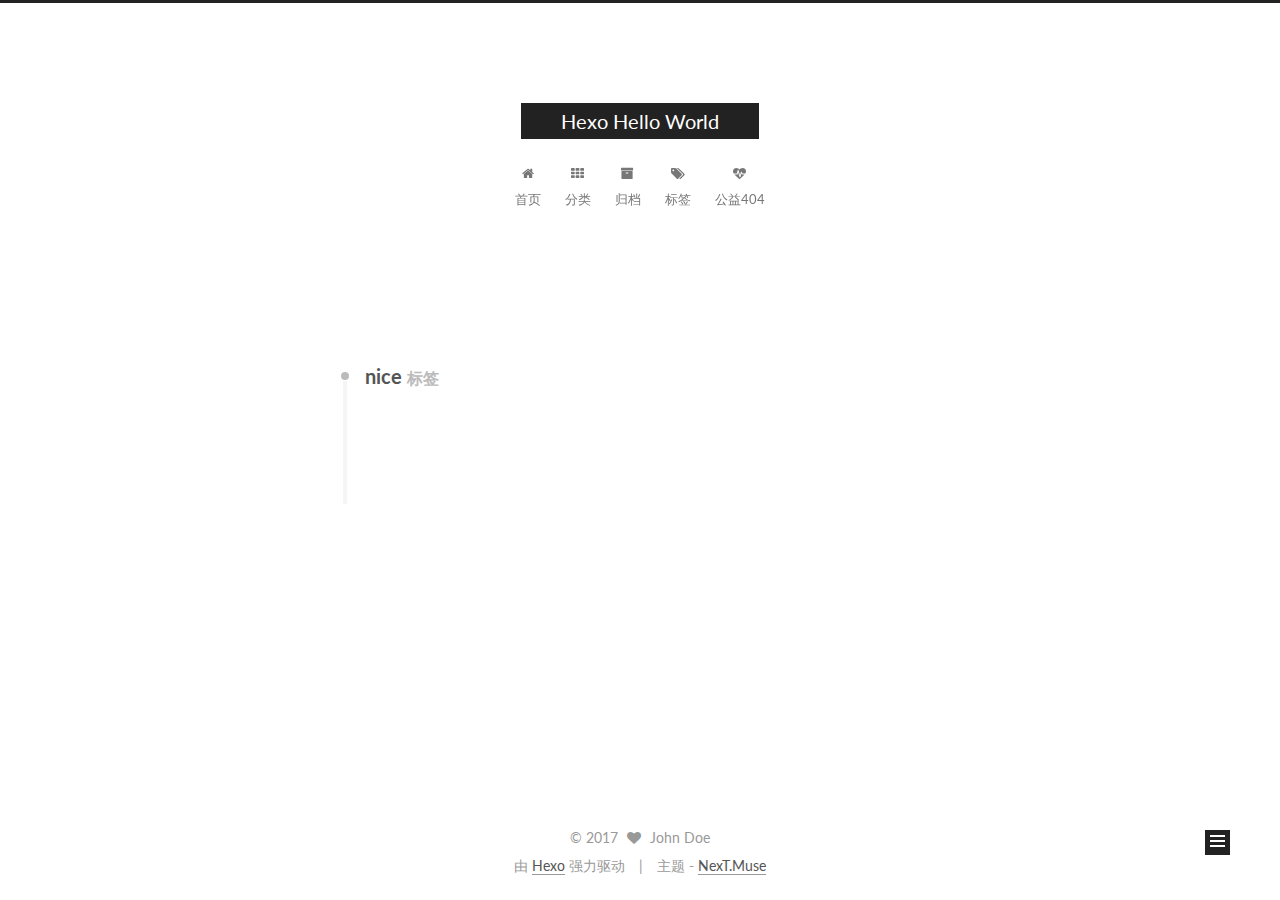
<file: tags/nice/index.html>
<!doctype html>



  


<html class="theme-next muse use-motion" lang="zh-Hans">
<head>
  <meta charset="UTF-8"/>
<meta http-equiv="X-UA-Compatible" content="IE=edge" />
<meta name="viewport" content="width=device-width, initial-scale=1, maximum-scale=1"/>



<meta http-equiv="Cache-Control" content="no-transform" />
<meta http-equiv="Cache-Control" content="no-siteapp" />












  
  
  <link href="/lib/fancybox/source/jquery.fancybox.css?v=2.1.5" rel="stylesheet" type="text/css" />




  
  
  
  

  
    
    
  

  

  

  

  

  
    
    
    <link href="//fonts.googleapis.com/css?family=Lato:300,300italic,400,400italic,700,700italic&subset=latin,latin-ext" rel="stylesheet" type="text/css">
  






<link href="/lib/font-awesome/css/font-awesome.min.css?v=4.6.2" rel="stylesheet" type="text/css" />

<link href="/css/main.css?v=5.1.0" rel="stylesheet" type="text/css" />


  <meta name="keywords" content="Hexo, NexT" />








  <link rel="shortcut icon" type="image/x-icon" href="/favicon.ico?v=5.1.0" />






<meta property="og:type" content="website">
<meta property="og:title" content="Hexo Hello World">
<meta property="og:url" content="http://ytqiu.github.io/tags/nice/index.html">
<meta property="og:site_name" content="Hexo Hello World">
<meta name="twitter:card" content="summary">
<meta name="twitter:title" content="Hexo Hello World">



<script type="text/javascript" id="hexo.configurations">
  var NexT = window.NexT || {};
  var CONFIG = {
    root: '/',
    scheme: 'Muse',
    sidebar: {"position":"left","display":"post"},
    fancybox: true,
    motion: true,
    duoshuo: {
      userId: '0',
      author: '博主'
    },
    algolia: {
      applicationID: '',
      apiKey: '',
      indexName: '',
      hits: {"per_page":10},
      labels: {"input_placeholder":"Search for Posts","hits_empty":"We didn't find any results for the search: ${query}","hits_stats":"${hits} results found in ${time} ms"}
    }
  };
</script>



  <link rel="canonical" href="http://ytqiu.github.io/tags/nice/"/>





  <title> 标签: nice | Hexo Hello World </title>
</head>

<body itemscope itemtype="http://schema.org/WebPage" lang="zh-Hans">

  










  
  
    
  

  <div class="container one-collumn sidebar-position-left  ">
    <div class="headband"></div>

    <header id="header" class="header" itemscope itemtype="http://schema.org/WPHeader">
      <div class="header-inner"><div class="site-meta ">
  

  <div class="custom-logo-site-title">
    <a href="/"  class="brand" rel="start">
      <span class="logo-line-before"><i></i></span>
      <span class="site-title">Hexo Hello World</span>
      <span class="logo-line-after"><i></i></span>
    </a>
  </div>
    
      <p class="site-subtitle"></p>
    
</div>

<div class="site-nav-toggle">
  <button>
    <span class="btn-bar"></span>
    <span class="btn-bar"></span>
    <span class="btn-bar"></span>
  </button>
</div>

<nav class="site-nav">
  

  
    <ul id="menu" class="menu">
      
        
        <li class="menu-item menu-item-home">
          <a href="/" rel="section">
            
              <i class="menu-item-icon fa fa-fw fa-home"></i> <br />
            
            首页
          </a>
        </li>
      
        
        <li class="menu-item menu-item-categories">
          <a href="/categories" rel="section">
            
              <i class="menu-item-icon fa fa-fw fa-th"></i> <br />
            
            分类
          </a>
        </li>
      
        
        <li class="menu-item menu-item-archives">
          <a href="/archives" rel="section">
            
              <i class="menu-item-icon fa fa-fw fa-archive"></i> <br />
            
            归档
          </a>
        </li>
      
        
        <li class="menu-item menu-item-tags">
          <a href="/tags" rel="section">
            
              <i class="menu-item-icon fa fa-fw fa-tags"></i> <br />
            
            标签
          </a>
        </li>
      
        
        <li class="menu-item menu-item-commonweal">
          <a href="/404.html" rel="section">
            
              <i class="menu-item-icon fa fa-fw fa-heartbeat"></i> <br />
            
            公益404
          </a>
        </li>
      

      
    </ul>
  

  
</nav>



 </div>
    </header>

    <main id="main" class="main">
      <div class="main-inner">
        <div class="content-wrap">
          <div id="content" class="content">
            

  <div id="posts" class="posts-collapse">
    <div class="collection-title">
      <h2 >
        nice
        <small>标签</small>
      </h2>
    </div>

    
      

  <article class="post post-type-normal" itemscope itemtype="http://schema.org/Article">
    <header class="post-header">

      <h1 class="post-title">
        
            <a class="post-title-link" href="/2017/01/24/hello-blog/" itemprop="url">
              
                <span itemprop="name">hello blog xx</span>
              
            </a>
        
      </h1>

      <div class="post-meta">
        <time class="post-time" itemprop="dateCreated"
              datetime="2017-01-24T21:10:33+08:00"
              content="2017-01-24" >
          01-24
        </time>
      </div>

    </header>
  </article>


    
  </div>

  

          
          </div>
          


          

        </div>
        
          
  
  <div class="sidebar-toggle">
    <div class="sidebar-toggle-line-wrap">
      <span class="sidebar-toggle-line sidebar-toggle-line-first"></span>
      <span class="sidebar-toggle-line sidebar-toggle-line-middle"></span>
      <span class="sidebar-toggle-line sidebar-toggle-line-last"></span>
    </div>
  </div>

  <aside id="sidebar" class="sidebar">
    <div class="sidebar-inner">

      

      

      <section class="site-overview sidebar-panel sidebar-panel-active">
        <div class="site-author motion-element" itemprop="author" itemscope itemtype="http://schema.org/Person">
          <img class="site-author-image" itemprop="image"
               src="/images/avatar.jpg"
               alt="John Doe" />
          <p class="site-author-name" itemprop="name">John Doe</p>
          <p class="site-description motion-element" itemprop="description"></p>
        </div>
        <nav class="site-state motion-element">
        
          
            <div class="site-state-item site-state-posts">
              <a href="/archives">
                <span class="site-state-item-count">3</span>
                <span class="site-state-item-name">日志</span>
              </a>
            </div>
          

          
            <div class="site-state-item site-state-categories">
              <a href="/categories">
                <span class="site-state-item-count">1</span>
                <span class="site-state-item-name">分类</span>
              </a>
            </div>
          

          
            <div class="site-state-item site-state-tags">
              <a href="/tags">
                <span class="site-state-item-count">3</span>
                <span class="site-state-item-name">标签</span>
              </a>
            </div>
          

        </nav>

        

        <div class="links-of-author motion-element">
          
        </div>

        
        

        
        

        


      </section>

      

    </div>
  </aside>


        
      </div>
    </main>

    <footer id="footer" class="footer">
      <div class="footer-inner">
        <div class="copyright" >
  
  &copy; 
  <span itemprop="copyrightYear">2017</span>
  <span class="with-love">
    <i class="fa fa-heart"></i>
  </span>
  <span class="author" itemprop="copyrightHolder">John Doe</span>
</div>


<div class="powered-by">
  由 <a class="theme-link" href="https://hexo.io">Hexo</a> 强力驱动
</div>

<div class="theme-info">
  主题 -
  <a class="theme-link" href="https://github.com/iissnan/hexo-theme-next">
    NexT.Muse
  </a>
</div>


        

        
      </div>
    </footer>

    <div class="back-to-top">
      <i class="fa fa-arrow-up"></i>
    </div>
  </div>

  

<script type="text/javascript">
  if (Object.prototype.toString.call(window.Promise) !== '[object Function]') {
    window.Promise = null;
  }
</script>









  




  
  <script type="text/javascript" src="/lib/jquery/index.js?v=2.1.3"></script>

  
  <script type="text/javascript" src="/lib/fastclick/lib/fastclick.min.js?v=1.0.6"></script>

  
  <script type="text/javascript" src="/lib/jquery_lazyload/jquery.lazyload.js?v=1.9.7"></script>

  
  <script type="text/javascript" src="/lib/velocity/velocity.min.js?v=1.2.1"></script>

  
  <script type="text/javascript" src="/lib/velocity/velocity.ui.min.js?v=1.2.1"></script>

  
  <script type="text/javascript" src="/lib/fancybox/source/jquery.fancybox.pack.js?v=2.1.5"></script>


  


  <script type="text/javascript" src="/js/src/utils.js?v=5.1.0"></script>

  <script type="text/javascript" src="/js/src/motion.js?v=5.1.0"></script>



  
  

  

  


  <script type="text/javascript" src="/js/src/bootstrap.js?v=5.1.0"></script>



  



  




	





  





  

  




  
  

  

  

  

  


</body>
</html>
</file>
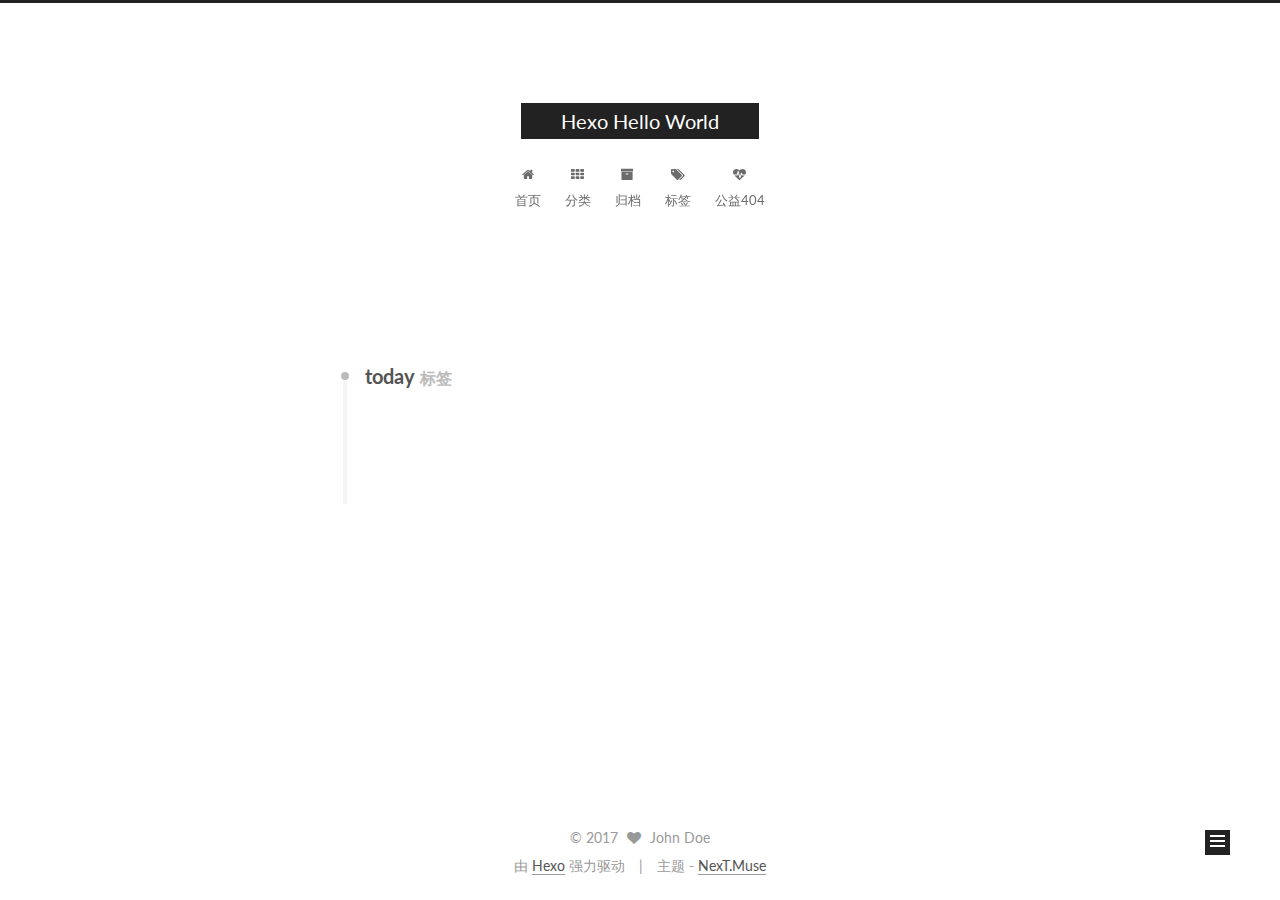
<file: tags/today/index.html>
<!doctype html>



  


<html class="theme-next muse use-motion" lang="zh-Hans">
<head>
  <meta charset="UTF-8"/>
<meta http-equiv="X-UA-Compatible" content="IE=edge" />
<meta name="viewport" content="width=device-width, initial-scale=1, maximum-scale=1"/>



<meta http-equiv="Cache-Control" content="no-transform" />
<meta http-equiv="Cache-Control" content="no-siteapp" />












  
  
  <link href="/lib/fancybox/source/jquery.fancybox.css?v=2.1.5" rel="stylesheet" type="text/css" />




  
  
  
  

  
    
    
  

  

  

  

  

  
    
    
    <link href="//fonts.googleapis.com/css?family=Lato:300,300italic,400,400italic,700,700italic&subset=latin,latin-ext" rel="stylesheet" type="text/css">
  






<link href="/lib/font-awesome/css/font-awesome.min.css?v=4.6.2" rel="stylesheet" type="text/css" />

<link href="/css/main.css?v=5.1.0" rel="stylesheet" type="text/css" />


  <meta name="keywords" content="Hexo, NexT" />








  <link rel="shortcut icon" type="image/x-icon" href="/favicon.ico?v=5.1.0" />






<meta property="og:type" content="website">
<meta property="og:title" content="Hexo Hello World">
<meta property="og:url" content="http://ytqiu.github.io/tags/today/index.html">
<meta property="og:site_name" content="Hexo Hello World">
<meta name="twitter:card" content="summary">
<meta name="twitter:title" content="Hexo Hello World">



<script type="text/javascript" id="hexo.configurations">
  var NexT = window.NexT || {};
  var CONFIG = {
    root: '/',
    scheme: 'Muse',
    sidebar: {"position":"left","display":"post"},
    fancybox: true,
    motion: true,
    duoshuo: {
      userId: '0',
      author: '博主'
    },
    algolia: {
      applicationID: '',
      apiKey: '',
      indexName: '',
      hits: {"per_page":10},
      labels: {"input_placeholder":"Search for Posts","hits_empty":"We didn't find any results for the search: ${query}","hits_stats":"${hits} results found in ${time} ms"}
    }
  };
</script>



  <link rel="canonical" href="http://ytqiu.github.io/tags/today/"/>





  <title> 标签: today | Hexo Hello World </title>
</head>

<body itemscope itemtype="http://schema.org/WebPage" lang="zh-Hans">

  










  
  
    
  

  <div class="container one-collumn sidebar-position-left  ">
    <div class="headband"></div>

    <header id="header" class="header" itemscope itemtype="http://schema.org/WPHeader">
      <div class="header-inner"><div class="site-meta ">
  

  <div class="custom-logo-site-title">
    <a href="/"  class="brand" rel="start">
      <span class="logo-line-before"><i></i></span>
      <span class="site-title">Hexo Hello World</span>
      <span class="logo-line-after"><i></i></span>
    </a>
  </div>
    
      <p class="site-subtitle"></p>
    
</div>

<div class="site-nav-toggle">
  <button>
    <span class="btn-bar"></span>
    <span class="btn-bar"></span>
    <span class="btn-bar"></span>
  </button>
</div>

<nav class="site-nav">
  

  
    <ul id="menu" class="menu">
      
        
        <li class="menu-item menu-item-home">
          <a href="/" rel="section">
            
              <i class="menu-item-icon fa fa-fw fa-home"></i> <br />
            
            首页
          </a>
        </li>
      
        
        <li class="menu-item menu-item-categories">
          <a href="/categories" rel="section">
            
              <i class="menu-item-icon fa fa-fw fa-th"></i> <br />
            
            分类
          </a>
        </li>
      
        
        <li class="menu-item menu-item-archives">
          <a href="/archives" rel="section">
            
              <i class="menu-item-icon fa fa-fw fa-archive"></i> <br />
            
            归档
          </a>
        </li>
      
        
        <li class="menu-item menu-item-tags">
          <a href="/tags" rel="section">
            
              <i class="menu-item-icon fa fa-fw fa-tags"></i> <br />
            
            标签
          </a>
        </li>
      
        
        <li class="menu-item menu-item-commonweal">
          <a href="/404.html" rel="section">
            
              <i class="menu-item-icon fa fa-fw fa-heartbeat"></i> <br />
            
            公益404
          </a>
        </li>
      

      
    </ul>
  

  
</nav>



 </div>
    </header>

    <main id="main" class="main">
      <div class="main-inner">
        <div class="content-wrap">
          <div id="content" class="content">
            

  <div id="posts" class="posts-collapse">
    <div class="collection-title">
      <h2 >
        today
        <small>标签</small>
      </h2>
    </div>

    
      

  <article class="post post-type-normal" itemscope itemtype="http://schema.org/Article">
    <header class="post-header">

      <h1 class="post-title">
        
            <a class="post-title-link" href="/2017/01/24/hello-blog/" itemprop="url">
              
                <span itemprop="name">hello blog xx</span>
              
            </a>
        
      </h1>

      <div class="post-meta">
        <time class="post-time" itemprop="dateCreated"
              datetime="2017-01-24T21:10:33+08:00"
              content="2017-01-24" >
          01-24
        </time>
      </div>

    </header>
  </article>


    
  </div>

  

          
          </div>
          


          

        </div>
        
          
  
  <div class="sidebar-toggle">
    <div class="sidebar-toggle-line-wrap">
      <span class="sidebar-toggle-line sidebar-toggle-line-first"></span>
      <span class="sidebar-toggle-line sidebar-toggle-line-middle"></span>
      <span class="sidebar-toggle-line sidebar-toggle-line-last"></span>
    </div>
  </div>

  <aside id="sidebar" class="sidebar">
    <div class="sidebar-inner">

      

      

      <section class="site-overview sidebar-panel sidebar-panel-active">
        <div class="site-author motion-element" itemprop="author" itemscope itemtype="http://schema.org/Person">
          <img class="site-author-image" itemprop="image"
               src="/images/avatar.jpg"
               alt="John Doe" />
          <p class="site-author-name" itemprop="name">John Doe</p>
          <p class="site-description motion-element" itemprop="description"></p>
        </div>
        <nav class="site-state motion-element">
        
          
            <div class="site-state-item site-state-posts">
              <a href="/archives">
                <span class="site-state-item-count">3</span>
                <span class="site-state-item-name">日志</span>
              </a>
            </div>
          

          
            <div class="site-state-item site-state-categories">
              <a href="/categories">
                <span class="site-state-item-count">1</span>
                <span class="site-state-item-name">分类</span>
              </a>
            </div>
          

          
            <div class="site-state-item site-state-tags">
              <a href="/tags">
                <span class="site-state-item-count">3</span>
                <span class="site-state-item-name">标签</span>
              </a>
            </div>
          

        </nav>

        

        <div class="links-of-author motion-element">
          
        </div>

        
        

        
        

        


      </section>

      

    </div>
  </aside>


        
      </div>
    </main>

    <footer id="footer" class="footer">
      <div class="footer-inner">
        <div class="copyright" >
  
  &copy; 
  <span itemprop="copyrightYear">2017</span>
  <span class="with-love">
    <i class="fa fa-heart"></i>
  </span>
  <span class="author" itemprop="copyrightHolder">John Doe</span>
</div>


<div class="powered-by">
  由 <a class="theme-link" href="https://hexo.io">Hexo</a> 强力驱动
</div>

<div class="theme-info">
  主题 -
  <a class="theme-link" href="https://github.com/iissnan/hexo-theme-next">
    NexT.Muse
  </a>
</div>


        

        
      </div>
    </footer>

    <div class="back-to-top">
      <i class="fa fa-arrow-up"></i>
    </div>
  </div>

  

<script type="text/javascript">
  if (Object.prototype.toString.call(window.Promise) !== '[object Function]') {
    window.Promise = null;
  }
</script>









  




  
  <script type="text/javascript" src="/lib/jquery/index.js?v=2.1.3"></script>

  
  <script type="text/javascript" src="/lib/fastclick/lib/fastclick.min.js?v=1.0.6"></script>

  
  <script type="text/javascript" src="/lib/jquery_lazyload/jquery.lazyload.js?v=1.9.7"></script>

  
  <script type="text/javascript" src="/lib/velocity/velocity.min.js?v=1.2.1"></script>

  
  <script type="text/javascript" src="/lib/velocity/velocity.ui.min.js?v=1.2.1"></script>

  
  <script type="text/javascript" src="/lib/fancybox/source/jquery.fancybox.pack.js?v=2.1.5"></script>


  


  <script type="text/javascript" src="/js/src/utils.js?v=5.1.0"></script>

  <script type="text/javascript" src="/js/src/motion.js?v=5.1.0"></script>



  
  

  

  


  <script type="text/javascript" src="/js/src/bootstrap.js?v=5.1.0"></script>



  



  




	





  





  

  




  
  

  

  

  

  


</body>
</html>
</file>
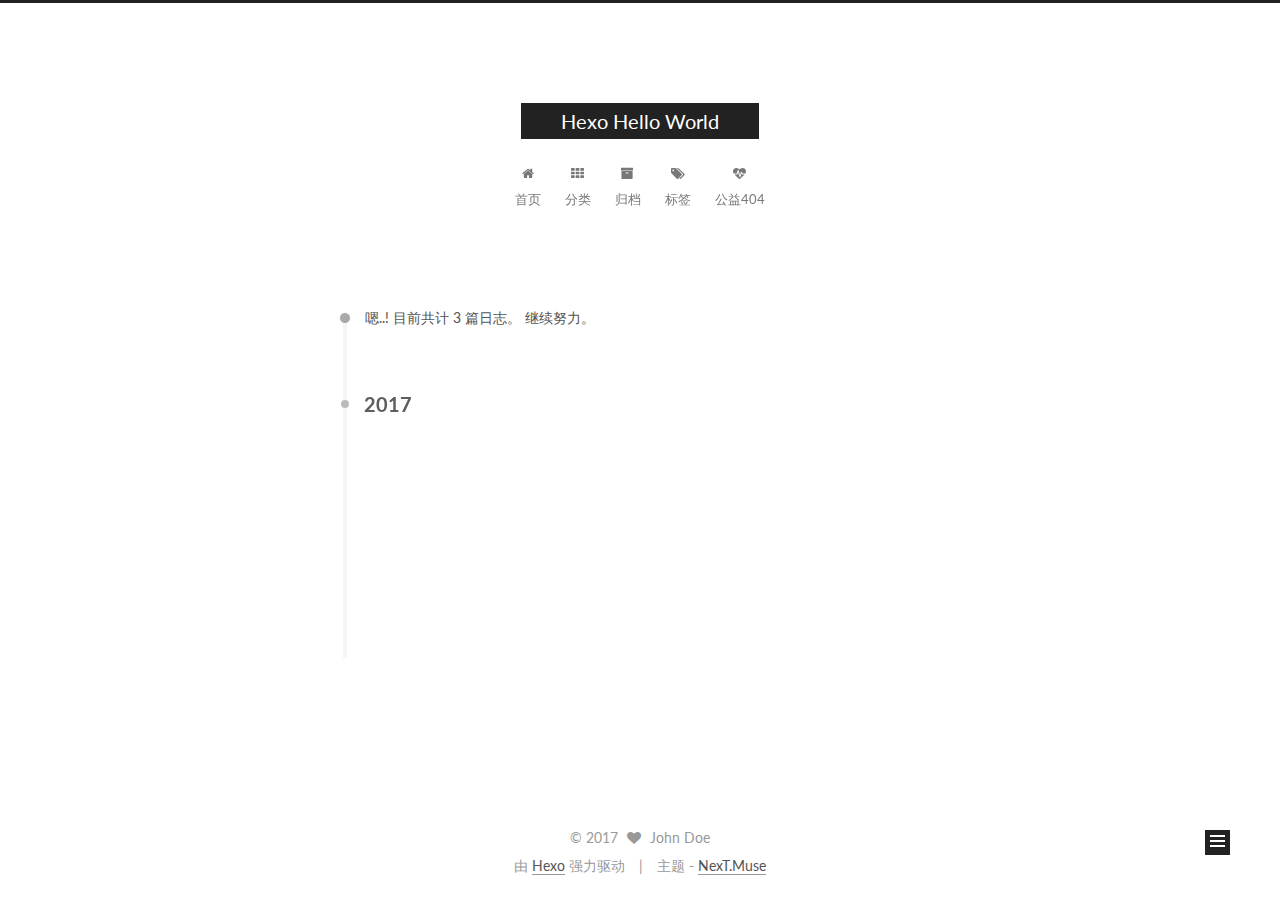
<file: archives/2017/01/index.html>
<!doctype html>



  


<html class="theme-next muse use-motion" lang="zh-Hans">
<head>
  <meta charset="UTF-8"/>
<meta http-equiv="X-UA-Compatible" content="IE=edge" />
<meta name="viewport" content="width=device-width, initial-scale=1, maximum-scale=1"/>



<meta http-equiv="Cache-Control" content="no-transform" />
<meta http-equiv="Cache-Control" content="no-siteapp" />












  
  
  <link href="/lib/fancybox/source/jquery.fancybox.css?v=2.1.5" rel="stylesheet" type="text/css" />




  
  
  
  

  
    
    
  

  

  

  

  

  
    
    
    <link href="//fonts.googleapis.com/css?family=Lato:300,300italic,400,400italic,700,700italic&subset=latin,latin-ext" rel="stylesheet" type="text/css">
  






<link href="/lib/font-awesome/css/font-awesome.min.css?v=4.6.2" rel="stylesheet" type="text/css" />

<link href="/css/main.css?v=5.1.0" rel="stylesheet" type="text/css" />


  <meta name="keywords" content="Hexo, NexT" />








  <link rel="shortcut icon" type="image/x-icon" href="/favicon.ico?v=5.1.0" />






<meta property="og:type" content="website">
<meta property="og:title" content="Hexo Hello World">
<meta property="og:url" content="http://ytqiu.github.io/archives/2017/01/index.html">
<meta property="og:site_name" content="Hexo Hello World">
<meta name="twitter:card" content="summary">
<meta name="twitter:title" content="Hexo Hello World">



<script type="text/javascript" id="hexo.configurations">
  var NexT = window.NexT || {};
  var CONFIG = {
    root: '/',
    scheme: 'Muse',
    sidebar: {"position":"left","display":"post"},
    fancybox: true,
    motion: true,
    duoshuo: {
      userId: '0',
      author: '博主'
    },
    algolia: {
      applicationID: '',
      apiKey: '',
      indexName: '',
      hits: {"per_page":10},
      labels: {"input_placeholder":"Search for Posts","hits_empty":"We didn't find any results for the search: ${query}","hits_stats":"${hits} results found in ${time} ms"}
    }
  };
</script>



  <link rel="canonical" href="http://ytqiu.github.io/archives/2017/01/"/>





  <title> 归档 | Hexo Hello World </title>
</head>

<body itemscope itemtype="http://schema.org/WebPage" lang="zh-Hans">

  










  
  
    
  

  <div class="container one-collumn sidebar-position-left  page-archive  ">
    <div class="headband"></div>

    <header id="header" class="header" itemscope itemtype="http://schema.org/WPHeader">
      <div class="header-inner"><div class="site-meta ">
  

  <div class="custom-logo-site-title">
    <a href="/"  class="brand" rel="start">
      <span class="logo-line-before"><i></i></span>
      <span class="site-title">Hexo Hello World</span>
      <span class="logo-line-after"><i></i></span>
    </a>
  </div>
    
      <p class="site-subtitle"></p>
    
</div>

<div class="site-nav-toggle">
  <button>
    <span class="btn-bar"></span>
    <span class="btn-bar"></span>
    <span class="btn-bar"></span>
  </button>
</div>

<nav class="site-nav">
  

  
    <ul id="menu" class="menu">
      
        
        <li class="menu-item menu-item-home">
          <a href="/" rel="section">
            
              <i class="menu-item-icon fa fa-fw fa-home"></i> <br />
            
            首页
          </a>
        </li>
      
        
        <li class="menu-item menu-item-categories">
          <a href="/categories" rel="section">
            
              <i class="menu-item-icon fa fa-fw fa-th"></i> <br />
            
            分类
          </a>
        </li>
      
        
        <li class="menu-item menu-item-archives">
          <a href="/archives" rel="section">
            
              <i class="menu-item-icon fa fa-fw fa-archive"></i> <br />
            
            归档
          </a>
        </li>
      
        
        <li class="menu-item menu-item-tags">
          <a href="/tags" rel="section">
            
              <i class="menu-item-icon fa fa-fw fa-tags"></i> <br />
            
            标签
          </a>
        </li>
      
        
        <li class="menu-item menu-item-commonweal">
          <a href="/404.html" rel="section">
            
              <i class="menu-item-icon fa fa-fw fa-heartbeat"></i> <br />
            
            公益404
          </a>
        </li>
      

      
    </ul>
  

  
</nav>



 </div>
    </header>

    <main id="main" class="main">
      <div class="main-inner">
        <div class="content-wrap">
          <div id="content" class="content">
            

  <section id="posts" class="posts-collapse">
    <span class="archive-move-on"></span>

    <span class="archive-page-counter">
      
      
      
        
      
      嗯..! 目前共计 3 篇日志。 继续努力。
    </span>

    

      
      
      

      
        
        <div class="collection-title">
          <h2 class="archive-year motion-element" id="archive-year-2017">2017</h2>
        </div>
      
      

      

  <article class="post post-type-normal" itemscope itemtype="http://schema.org/Article">
    <header class="post-header">

      <h1 class="post-title">
        
            <a class="post-title-link" href="/2017/01/25/测试中文-标题/" itemprop="url">
              
                <span itemprop="name">测试中文 标题</span>
              
            </a>
        
      </h1>

      <div class="post-meta">
        <time class="post-time" itemprop="dateCreated"
              datetime="2017-01-25T10:13:37+08:00"
              content="2017-01-25" >
          01-25
        </time>
      </div>

    </header>
  </article>



    

      
      
      

      
      

      

  <article class="post post-type-normal" itemscope itemtype="http://schema.org/Article">
    <header class="post-header">

      <h1 class="post-title">
        
            <a class="post-title-link" href="/2017/01/24/hello-blog/" itemprop="url">
              
                <span itemprop="name">hello blog xx</span>
              
            </a>
        
      </h1>

      <div class="post-meta">
        <time class="post-time" itemprop="dateCreated"
              datetime="2017-01-24T21:10:33+08:00"
              content="2017-01-24" >
          01-24
        </time>
      </div>

    </header>
  </article>



    

      
      
      

      
      

      

  <article class="post post-type-normal" itemscope itemtype="http://schema.org/Article">
    <header class="post-header">

      <h1 class="post-title">
        
            <a class="post-title-link" href="/2017/01/24/hello-world/" itemprop="url">
              
                <span itemprop="name">Hello World</span>
              
            </a>
        
      </h1>

      <div class="post-meta">
        <time class="post-time" itemprop="dateCreated"
              datetime="2017-01-24T21:07:50+08:00"
              content="2017-01-24" >
          01-24
        </time>
      </div>

    </header>
  </article>



    

  </section>

  


          
          </div>
          


          

        </div>
        
          
  
  <div class="sidebar-toggle">
    <div class="sidebar-toggle-line-wrap">
      <span class="sidebar-toggle-line sidebar-toggle-line-first"></span>
      <span class="sidebar-toggle-line sidebar-toggle-line-middle"></span>
      <span class="sidebar-toggle-line sidebar-toggle-line-last"></span>
    </div>
  </div>

  <aside id="sidebar" class="sidebar">
    <div class="sidebar-inner">

      

      

      <section class="site-overview sidebar-panel sidebar-panel-active">
        <div class="site-author motion-element" itemprop="author" itemscope itemtype="http://schema.org/Person">
          <img class="site-author-image" itemprop="image"
               src="/images/avatar.jpg"
               alt="John Doe" />
          <p class="site-author-name" itemprop="name">John Doe</p>
          <p class="site-description motion-element" itemprop="description"></p>
        </div>
        <nav class="site-state motion-element">
        
          
            <div class="site-state-item site-state-posts">
              <a href="/archives">
                <span class="site-state-item-count">3</span>
                <span class="site-state-item-name">日志</span>
              </a>
            </div>
          

          
            <div class="site-state-item site-state-categories">
              <a href="/categories">
                <span class="site-state-item-count">1</span>
                <span class="site-state-item-name">分类</span>
              </a>
            </div>
          

          
            <div class="site-state-item site-state-tags">
              <a href="/tags">
                <span class="site-state-item-count">3</span>
                <span class="site-state-item-name">标签</span>
              </a>
            </div>
          

        </nav>

        

        <div class="links-of-author motion-element">
          
        </div>

        
        

        
        

        


      </section>

      

    </div>
  </aside>


        
      </div>
    </main>

    <footer id="footer" class="footer">
      <div class="footer-inner">
        <div class="copyright" >
  
  &copy; 
  <span itemprop="copyrightYear">2017</span>
  <span class="with-love">
    <i class="fa fa-heart"></i>
  </span>
  <span class="author" itemprop="copyrightHolder">John Doe</span>
</div>


<div class="powered-by">
  由 <a class="theme-link" href="https://hexo.io">Hexo</a> 强力驱动
</div>

<div class="theme-info">
  主题 -
  <a class="theme-link" href="https://github.com/iissnan/hexo-theme-next">
    NexT.Muse
  </a>
</div>


        

        
      </div>
    </footer>

    <div class="back-to-top">
      <i class="fa fa-arrow-up"></i>
    </div>
  </div>

  

<script type="text/javascript">
  if (Object.prototype.toString.call(window.Promise) !== '[object Function]') {
    window.Promise = null;
  }
</script>









  




  
  <script type="text/javascript" src="/lib/jquery/index.js?v=2.1.3"></script>

  
  <script type="text/javascript" src="/lib/fastclick/lib/fastclick.min.js?v=1.0.6"></script>

  
  <script type="text/javascript" src="/lib/jquery_lazyload/jquery.lazyload.js?v=1.9.7"></script>

  
  <script type="text/javascript" src="/lib/velocity/velocity.min.js?v=1.2.1"></script>

  
  <script type="text/javascript" src="/lib/velocity/velocity.ui.min.js?v=1.2.1"></script>

  
  <script type="text/javascript" src="/lib/fancybox/source/jquery.fancybox.pack.js?v=2.1.5"></script>


  


  <script type="text/javascript" src="/js/src/utils.js?v=5.1.0"></script>

  <script type="text/javascript" src="/js/src/motion.js?v=5.1.0"></script>



  
  

  
  
    <script type="text/javascript" id="motion.page.archive">
      $('.archive-year').velocity('transition.slideLeftIn');
    </script>
  


  


  <script type="text/javascript" src="/js/src/bootstrap.js?v=5.1.0"></script>



  



  




	





  





  

  




  
  

  

  

  

  


</body>
</html>
</file>
<file: css/main.css>
/* normalize.css v3.0.2 | MIT License | git.io/normalize */
html {
  font-family: sans-serif; /* 1 */
  -ms-text-size-adjust: 100%; /* 2 */
  -webkit-text-size-adjust: 100%; /* 2 */
}
body {
  margin: 0;
}
article,
aside,
details,
figcaption,
figure,
footer,
header,
hgroup,
main,
menu,
nav,
section,
summary {
  display: block;
}
audio,
canvas,
progress,
video {
  display: inline-block; /* 1 */
  vertical-align: baseline; /* 2 */
}
audio:not([controls]) {
  display: none;
  height: 0;
}
[hidden],
template {
  display: none;
}
a {
  background-color: transparent;
}
a:active,
a:hover {
  outline: 0;
}
abbr[title] {
  border-bottom: 1px dotted;
}
b,
strong {
  font-weight: bold;
}
dfn {
  font-style: italic;
}
h1 {
  font-size: 2em;
  margin: 0.67em 0;
}
mark {
  background: #ff0;
  color: #000;
}
small {
  font-size: 80%;
}
sub,
sup {
  font-size: 75%;
  line-height: 0;
  position: relative;
  vertical-align: baseline;
}
sup {
  top: -0.5em;
}
sub {
  bottom: -0.25em;
}
img {
  border: 0;
}
svg:not(:root) {
  overflow: hidden;
}
figure {
  margin: 1em 40px;
}
hr {
  -moz-box-sizing: content-box;
  box-sizing: content-box;
  height: 0;
}
pre {
  overflow: auto;
}
code,
kbd,
pre,
samp {
  font-family: monospace, monospace;
  font-size: 1em;
}
button,
input,
optgroup,
select,
textarea {
  color: inherit; /* 1 */
  font: inherit; /* 2 */
  margin: 0; /* 3 */
}
button {
  overflow: visible;
}
button,
select {
  text-transform: none;
}
button,
html input[type="button"],
input[type="reset"],
input[type="submit"] {
  -webkit-appearance: button; /* 2 */
  cursor: pointer; /* 3 */
}
button[disabled],
html input[disabled] {
  cursor: default;
}
button::-moz-focus-inner,
input::-moz-focus-inner {
  border: 0;
  padding: 0;
}
input {
  line-height: normal;
}
input[type="checkbox"],
input[type="radio"] {
  box-sizing: border-box; /* 1 */
  padding: 0; /* 2 */
}
input[type="number"]::-webkit-inner-spin-button,
input[type="number"]::-webkit-outer-spin-button {
  height: auto;
}
input[type="search"] {
  -webkit-appearance: textfield; /* 1 */
  -moz-box-sizing: content-box;
  -webkit-box-sizing: content-box; /* 2 */
  box-sizing: content-box;
}
input[type="search"]::-webkit-search-cancel-button,
input[type="search"]::-webkit-search-decoration {
  -webkit-appearance: none;
}
fieldset {
  border: 1px solid #c0c0c0;
  margin: 0 2px;
  padding: 0.35em 0.625em 0.75em;
}
legend {
  border: 0; /* 1 */
  padding: 0; /* 2 */
}
textarea {
  overflow: auto;
}
optgroup {
  font-weight: bold;
}
table {
  border-collapse: collapse;
  border-spacing: 0;
}
td,
th {
  padding: 0;
}
::selection {
  background: #262a30;
  color: #fff;
}
body {
  position: relative;
  font-family: 'Lato', "PingFang SC", "Microsoft YaHei", sans-serif;
  font-size: 14px;
  line-height: 2;
  color: #555;
  background: #fff;
}
@media (max-width: 767px) {
  body {
    padding-right: 0 !important;
  }
}
@media (min-width: 768px) and (max-width: 991px) {
  body {
    padding-right: 0 !important;
  }
}
@media (min-width: 1600px) {
  body {
    font-size: 16px;
  }
}
h1,
h2,
h3,
h4,
h5,
h6 {
  margin: 0;
  padding: 0;
  font-weight: bold;
  line-height: 1.5;
  font-family: 'Lato', "PingFang SC", "Microsoft YaHei", sans-serif;
}
h2,
h3,
h4,
h5,
h6 {
  margin: 20px 0 15px;
}
h1 {
  font-size: 22px;
}
@media (max-width: 767px) {
  h1 {
    font-size: 18px;
  }
}
h2 {
  font-size: 20px;
}
@media (max-width: 767px) {
  h2 {
    font-size: 16px;
  }
}
h3 {
  font-size: 18px;
}
@media (max-width: 767px) {
  h3 {
    font-size: 14px;
  }
}
h4 {
  font-size: 16px;
}
@media (max-width: 767px) {
  h4 {
    font-size: 12px;
  }
}
h5 {
  font-size: 14px;
}
@media (max-width: 767px) {
  h5 {
    font-size: 10px;
  }
}
h6 {
  font-size: 12px;
}
@media (max-width: 767px) {
  h6 {
    font-size: 8px;
  }
}
p {
  margin: 0 0 25px 0;
}
a {
  color: #555;
  text-decoration: none;
  border-bottom: 1px solid #999;
  word-wrap: break-word;
}
a:hover {
  color: #222;
  border-bottom-color: #222;
}
ul {
  list-style: none;
}
blockquote {
  margin: 0;
  padding: 0;
}
img {
  display: block;
  margin: auto;
  max-width: 100%;
  height: auto;
}
hr {
  margin: 40px 0;
  height: 3px;
  border: none;
  background-color: #ddd;
  background-image: repeating-linear-gradient(-45deg, #fff, #fff 4px, transparent 4px, transparent 8px);
}
blockquote {
  padding: 0 15px;
  color: #666;
  border-left: 4px solid #ddd;
}
blockquote cite::before {
  content: "-";
  padding: 0 5px;
}
dt {
  font-weight: 700;
}
dd {
  margin: 0;
  padding: 0;
}
.text-left {
  text-align: left;
}
.text-center {
  text-align: center;
}
.text-right {
  text-align: right;
}
.text-justify {
  text-align: justify;
}
.text-nowrap {
  white-space: nowrap;
}
.text-lowercase {
  text-transform: lowercase;
}
.text-uppercase {
  text-transform: uppercase;
}
.text-capitalize {
  text-transform: capitalize;
}
.center-block {
  display: block;
  margin-left: auto;
  margin-right: auto;
}
.clearfix:before,
.clearfix:after {
  content: " ";
  display: table;
}
.clearfix:after {
  clear: both;
}
.pullquote {
  width: 45%;
}
.pullquote.left {
  float: left;
  margin-left: 5px;
  margin-right: 10px;
}
.pullquote.right {
  float: right;
  margin-left: 10px;
  margin-right: 5px;
}
.affix.affix.affix {
  position: fixed;
}
.translation {
  margin-top: -20px;
  font-size: 14px;
  color: #999;
}
.scrollbar-measure {
  width: 100px;
  height: 100px;
  overflow: scroll;
  position: absolute;
  top: -9999px;
}
.use-motion .motion-element {
  opacity: 0;
}
#local-search-input {
  padding: 3px;
  border: none;
  text-indent: 14px;
  border-radius: 0;
  width: 140px;
  outline: none;
  border-bottom: 1px solid #999;
  background: inherit;
  opacity: 0.5;
}
#local-search-input:focus {
  opacity: 1;
}
.search-icon {
  position: absolute;
  top: 9px;
}
table {
  margin: 20px 0;
  width: 100%;
  border-collapse: collapse;
  border-spacing: 0;
  border: 1px solid #ddd;
  font-size: 14px;
  table-layout: fixed;
  word-wrap: break-all;
}
table>tbody>tr:nth-of-type(odd) {
  background-color: #f9f9f9;
}
table>tbody>tr:hover {
  background-color: #f5f5f5;
}
caption,
th,
td {
  padding: 8px;
  text-align: left;
  vertical-align: middle;
  font-weight: normal;
}
th,
td {
  border-bottom: 3px solid #ddd;
  border-right: 1px solid #eee;
}
th {
  padding-bottom: 10px;
  font-weight: 700;
}
td {
  border-bottom-width: 1px;
}
html,
body {
  height: 100%;
}
.container {
  position: relative;
  min-height: 100%;
}
.header-inner {
  margin: 0 auto;
  padding: 100px 0 70px;
  width: 700px;
}
@media (min-width: 1600px) {
  .container .header-inner {
    width: 900px;
  }
}
.main {
  padding-bottom: 150px;
}
.main-inner {
  margin: 0 auto;
  width: 700px;
}
@media (min-width: 1600px) {
  .container .main-inner {
    width: 900px;
  }
}
.footer {
  position: absolute;
  left: 0;
  bottom: 0;
  width: 100%;
  min-height: 50px;
}
.footer-inner {
  box-sizing: border-box;
  margin: 20px auto;
  width: 700px;
}
@media (min-width: 1600px) {
  .container .footer-inner {
    width: 900px;
  }
}
pre,
.highlight {
  overflow: auto;
  margin: 20px 0;
  padding: 0;
  font-size: 13px;
  color: #4d4d4c;
  background: #f7f7f7;
  line-height: 1.6;
}
pre,
code {
  font-family: consolas, Menlo, "PingFang SC", "Microsoft YaHei", monospace;
}
code {
  padding: 2px 4px;
  word-wrap: break-word;
  color: #4d4d4c;
  background: #f7f7f7;
  border-radius: 3px;
  font-size: 13px;
}
pre code {
  padding: 0;
  color: #4d4d4c;
  background: none;
  text-shadow: none;
}
.highlight {
  border-radius: 1px;
}
.highlight pre {
  border: none;
  margin: 0;
  padding: 10px 0;
}
.highlight table {
  margin: 0;
  width: auto;
  border: none;
}
.highlight td {
  border: none;
  padding: 0;
}
.highlight figcaption {
  font-size: 1em;
  color: #4d4d4c;
  line-height: 1em;
  margin-bottom: 1em;
}
.highlight figcaption:before,
.highlight figcaption:after {
  content: " ";
  display: table;
}
.highlight figcaption:after {
  clear: both;
}
.highlight figcaption a {
  float: right;
  color: #4d4d4c;
}
.highlight figcaption a:hover {
  border-bottom-color: #4d4d4c;
}
.highlight .gutter pre {
  padding-left: 10px;
  padding-right: 10px;
  color: #869194;
  text-align: right;
  background-color: #eff2f3;
}
.highlight .code pre {
  padding-left: 10px;
  padding-right: 10px;
  background-color: #f7f7f7;
}
.highlight .line {
  height: 20px;
}
.gutter {
  -webkit-user-select: none;
  -moz-user-select: none;
  -ms-user-select: none;
  user-select: none;
}
.gist table {
  width: auto;
}
.gist table td {
  border: none;
}
pre .deletion {
  background: #fdd;
}
pre .addition {
  background: #dfd;
}
pre .meta {
  color: #8959a8;
}
pre .comment {
  color: #8e908c;
}
pre .variable,
pre .attribute,
pre .tag,
pre .regexp,
pre .ruby .constant,
pre .xml .tag .title,
pre .xml .pi,
pre .xml .doctype,
pre .html .doctype,
pre .css .id,
pre .css .class,
pre .css .pseudo {
  color: #c82829;
}
pre .number,
pre .preprocessor,
pre .built_in,
pre .literal,
pre .params,
pre .constant,
pre .command {
  color: #f5871f;
}
pre .ruby .class .title,
pre .css .rules .attribute,
pre .string,
pre .value,
pre .inheritance,
pre .header,
pre .ruby .symbol,
pre .xml .cdata,
pre .special,
pre .number,
pre .formula {
  color: #718c00;
}
pre .title,
pre .css .hexcolor {
  color: #3e999f;
}
pre .function,
pre .python .decorator,
pre .python .title,
pre .ruby .function .title,
pre .ruby .title .keyword,
pre .perl .sub,
pre .javascript .title,
pre .coffeescript .title {
  color: #4271ae;
}
pre .keyword,
pre .javascript .function {
  color: #8959a8;
}
.full-image.full-image.full-image {
  border: none;
  max-width: 100%;
  width: auto;
  margin: 20px auto;
}
@media (min-width: 992px) {
  .full-image.full-image.full-image {
    max-width: none;
    width: 110%;
    margin: 25px -5%;
  }
}
.blockquote-center,
.page-home .post-type-quote blockquote,
.page-post-detail .post-type-quote blockquote {
  position: relative;
  margin: 40px 0;
  padding: 0;
  border-left: none;
  text-align: center;
}
.blockquote-center::before,
.page-home .post-type-quote blockquote::before,
.page-post-detail .post-type-quote blockquote::before,
.blockquote-center::after,
.page-home .post-type-quote blockquote::after,
.page-post-detail .post-type-quote blockquote::after {
  position: absolute;
  content: ' ';
  display: block;
  width: 100%;
  height: 24px;
  opacity: 0.2;
  background-repeat: no-repeat;
  background-position: 0 -6px;
  background-size: 22px 22px;
}
.blockquote-center::before,
.page-home .post-type-quote blockquote::before,
.page-post-detail .post-type-quote blockquote::before {
  top: -20px;
  background-image: url("../images/quote-l.svg");
  border-top: 1px solid #ccc;
}
.blockquote-center::after,
.page-home .post-type-quote blockquote::after,
.page-post-detail .post-type-quote blockquote::after {
  bottom: -20px;
  background-image: url("../images/quote-r.svg");
  border-bottom: 1px solid #ccc;
  background-position: 100% 8px;
}
.blockquote-center p,
.page-home .post-type-quote blockquote p,
.page-post-detail .post-type-quote blockquote p,
.blockquote-center div,
.page-home .post-type-quote blockquote div,
.page-post-detail .post-type-quote blockquote div {
  text-align: center;
}
.post .post-body .group-picture img {
  box-sizing: border-box;
  padding: 0 3px;
  border: none;
}
.post .group-picture-row {
  overflow: hidden;
  margin-top: 6px;
}
.post .group-picture-row:first-child {
  margin-top: 0;
}
.post .group-picture-column {
  float: left;
}
.page-post-detail .post-body .group-picture-column {
  float: none;
  margin-top: 10px;
  width: auto !important;
}
.page-post-detail .post-body .group-picture-column img {
  margin: 0 auto;
}
.page-archive .group-picture-container {
  overflow: hidden;
}
.page-archive .group-picture-row {
  float: left;
}
.page-archive .group-picture-row:first-child {
  margin-top: 6px;
}
.page-archive .group-picture-column {
  max-width: 150px;
  max-height: 150px;
}
.note {
  padding: 20px;
  margin: 20px 0;
  border: 1px solid #eee;
  border-left-width: 5px;
  border-radius: 3px;
}
.note h2,
.note h3,
.note h4,
.note h5,
.note h6 {
  margin-top: 0;
  margin-bottom: 5px;
}
.note p:last-child {
  margin-bottom: 0;
}
.note code {
  border-radius: 3px;
}
.note+.note {
  margin-top: -5px;
}
.default {
  border-left-color: #777;
}
.default h2,
.default h3,
.default h4,
.default h5,
.default h6 {
  color: #777;
}
.primary {
  border-left-color: #428bca;
}
.primary h2,
.primary h3,
.primary h4,
.primary h5,
.primary h6 {
  color: #428bca;
}
.success {
  border-left-color: #5cb85c;
}
.success h2,
.success h3,
.success h4,
.success h5,
.success h6 {
  color: #5cb85c;
}
.danger {
  border-left-color: #d9534f;
}
.danger h2,
.danger h3,
.danger h4,
.danger h5,
.danger h6 {
  color: #d9534f;
}
.warning {
  border-left-color: #f0ad4e;
}
.warning h2,
.warning h3,
.warning h4,
.warning h5,
.warning h6 {
  color: #f0ad4e;
}
.info {
  border-left-color: #5bc0de;
}
.info h2,
.info h3,
.info h4,
.info h5,
.info h6 {
  color: #5bc0de;
}
.btn {
  display: inline-block;
  padding: 0 20px;
  font-size: 14px;
  color: #fff;
  background: #222;
  border: 2px solid #222;
  text-decoration: none;
  border-radius: 0;
  transition-property: background-color;
  transition-duration: 0.2s;
  transition-timing-function: ease-in-out;
  transition-delay: 0s;
}
.btn:hover,
.post-more-link .btn:hover {
  border-color: #222;
  color: #222;
  background: #fff;
}
.btn-bar {
  display: block;
  width: 22px;
  height: 2px;
  background: #555;
  border-radius: 1px;
}
.btn-bar+.btn-bar {
  margin-top: 4px;
}
.pagination {
  margin: 120px 0 40px;
  text-align: center;
  border-top: 1px solid #eee;
}
.page-number-basic,
.pagination .prev,
.pagination .next,
.pagination .page-number,
.pagination .space {
  display: inline-block;
  position: relative;
  top: -1px;
  margin: 0 10px;
  padding: 0 10px;
  line-height: 30px;
}
@media (max-width: 767px) {
  .page-number-basic,
  .pagination .prev,
  .pagination .next,
  .pagination .page-number,
  .pagination .space {
    margin: 0 5px;
  }
}
.pagination .prev,
.pagination .next,
.pagination .page-number {
  border-bottom: 0;
  border-top: 1px solid #eee;
  transition-property: border-color;
  transition-duration: 0.2s;
  transition-timing-function: ease-in-out;
  transition-delay: 0s;
}
.pagination .prev:hover,
.pagination .next:hover,
.pagination .page-number:hover {
  border-top-color: #222;
}
.pagination .space {
  padding: 0;
  margin: 0;
}
.pagination .prev {
  margin-left: 0;
}
.pagination .next {
  margin-right: 0;
}
.pagination .page-number.current {
  color: #fff;
  background: #ccc;
  border-top-color: #ccc;
}
@media (max-width: 767px) {
  .pagination {
    border-top: none;
  }
  .pagination .prev,
  .pagination .next,
  .pagination .page-number {
    margin-bottom: 10px;
    border-top: 0;
    border-bottom: 1px solid #eee;
  }
  .pagination .prev:hover,
  .pagination .next:hover,
  .pagination .page-number:hover {
    border-bottom-color: #222;
  }
}
.comments {
  margin: 60px 20px 0;
}
.tag-cloud {
  text-align: center;
}
.tag-cloud a {
  display: inline-block;
  margin: 10px;
}
.back-to-top {
  box-sizing: border-box;
  position: fixed;
  bottom: -100px;
  right: 50px;
  z-index: 1050;
  padding: 0 6px;
  width: 25px;
  background: #222;
  font-size: 12px;
  opacity: 1;
  color: #fff;
  cursor: pointer;
  text-align: center;
  -webkit-transform: translateZ(0);
  transition-property: bottom;
  transition-duration: 0.2s;
  transition-timing-function: ease-in-out;
  transition-delay: 0s;
}
@media (max-width: 767px) {
  .back-to-top {
    display: none;
  }
}
@media (min-width: 768px) and (max-width: 991px) {
  .back-to-top {
    display: none;
  }
}
.back-to-top.back-to-top-on {
  bottom: 19px;
}
.header {
  background: #fff;
}
.header-inner {
  position: relative;
}
.headband {
  height: 3px;
  background: #222;
}
.site-meta {
  margin: 0;
  text-align: center;
}
@media (max-width: 767px) {
  .site-meta {
    text-align: center;
  }
}
.brand {
  position: relative;
  display: inline-block;
  padding: 0 40px;
  color: #fff;
  background: #222;
  border-bottom: none;
}
.brand:hover {
  color: #fff;
}
.logo {
  display: inline-block;
  margin-right: 5px;
  line-height: 36px;
  vertical-align: top;
}
.site-title {
  display: inline-block;
  vertical-align: top;
  line-height: 36px;
  font-size: 20px;
  font-weight: normal;
  font-family: 'Lato', "PingFang SC", "Microsoft YaHei", sans-serif;
}
.site-subtitle {
  margin-top: 10px;
  font-size: 13px;
  color: #999;
}
.use-motion .brand {
  opacity: 0;
}
.use-motion .logo,
.use-motion .site-title,
.use-motion .site-subtitle {
  opacity: 0;
  position: relative;
  top: -10px;
}
.site-nav-toggle {
  display: none;
  position: absolute;
  top: 10px;
  left: 10px;
}
@media (max-width: 767px) {
  .site-nav-toggle {
    display: block;
  }
}
.site-nav-toggle button {
  margin-top: 2px;
  padding: 9px 10px;
  background: transparent;
  border: none;
}
@media (max-width: 767px) {
  .site-nav {
    display: none;
    margin: 0 -10px;
    padding: 0 10px;
    clear: both;
    border-top: 1px solid #ddd;
  }
}
@media (min-width: 768px) and (max-width: 991px) {
  .site-nav {
    display: block !important;
  }
}
@media (min-width: 992px) {
  .site-nav {
    display: block !important;
  }
}
.menu {
  margin-top: 20px;
  padding-left: 0;
  text-align: center;
}
.menu .menu-item {
  display: inline-block;
  margin: 0 10px;
}
@media screen and (max-width: 767px) {
  .menu .menu-item {
    margin-top: 10px;
  }
}
.menu .menu-item a {
  display: block;
  font-size: 13px;
  text-transform: capitalize;
  line-height: inherit;
  border-bottom: 1px solid transparent;
  transition-property: border-color;
  transition-duration: 0.2s;
  transition-timing-function: ease-in-out;
  transition-delay: 0s;
}
.menu .menu-item a:hover {
  border-bottom-color: #222;
}
.menu .menu-item .fa {
  margin-right: 5px;
}
.use-motion .menu-item {
  opacity: 0;
}
.post-body {
  font-family: 'Lato', "PingFang SC", "Microsoft YaHei", sans-serif;
}
@media (max-width: 767px) {
  .post-body {
    word-break: break-word;
  }
}
.post-body .fancybox img {
  display: block !important;
  margin: 0 auto;
  cursor: pointer;
  cursor: zoom-in;
  cursor: -webkit-zoom-in;
}
.post-body .image-caption,
.post-body .figure .caption {
  margin: 10px auto 15px;
  text-align: center;
  font-size: 14px;
  color: #999;
  font-weight: bold;
  line-height: 1;
}
.post-sticky-flag {
  display: inline-block;
  font-size: 16px;
  -ms-transform: rotate(30deg);
  -webkit-transform: rotate(30deg);
  -moz-transform: rotate(30deg);
  -ms-transform: rotate(30deg);
  -o-transform: rotate(30deg);
  transform: rotate(30deg);
}
.posts-expand {
  padding-top: 40px;
}
@media (max-width: 767px) {
  .posts-expand {
    margin: 0 20px;
  }
  .post-body pre,
  .post-body .highlight {
    padding: 10px;
  }
  .post-body pre .gutter pre,
  .post-body .highlight .gutter pre {
    padding-right: 10px;
  }
}
@media (min-width: 992px) {
  .posts-expand .post-body {
    text-align: justify;
  }
}
.posts-expand .post-body h2,
.posts-expand .post-body h3,
.posts-expand .post-body h4,
.posts-expand .post-body h5,
.posts-expand .post-body h6 {
  padding-top: 10px;
}
.posts-expand .post-body h2 .header-anchor,
.posts-expand .post-body h3 .header-anchor,
.posts-expand .post-body h4 .header-anchor,
.posts-expand .post-body h5 .header-anchor,
.posts-expand .post-body h6 .header-anchor {
  float: right;
  margin-left: 10px;
  color: #ccc;
  border-bottom-style: none;
  visibility: hidden;
}
.posts-expand .post-body h2 .header-anchor:hover,
.posts-expand .post-body h3 .header-anchor:hover,
.posts-expand .post-body h4 .header-anchor:hover,
.posts-expand .post-body h5 .header-anchor:hover,
.posts-expand .post-body h6 .header-anchor:hover {
  color: inherit;
}
.posts-expand .post-body h2:hover .header-anchor,
.posts-expand .post-body h3:hover .header-anchor,
.posts-expand .post-body h4:hover .header-anchor,
.posts-expand .post-body h5:hover .header-anchor,
.posts-expand .post-body h6:hover .header-anchor {
  visibility: visible;
}
.posts-expand .post-body ul li {
  list-style: circle;
}
.posts-expand .post-body img {
  box-sizing: border-box;
  margin: auto;
  padding: 3px;
  border: 1px solid #ddd;
}
.posts-expand .fancybox img {
  margin: 0 auto;
}
@media (max-width: 767px) {
  .posts-collapse {
    margin: 0 20px;
  }
  .posts-collapse .post-title,
  .posts-collapse .post-meta {
    display: block;
    width: auto;
    text-align: left;
  }
}
.posts-collapse {
  position: relative;
  z-index: 1010;
  margin-left: 55px;
}
.posts-collapse::after {
  content: " ";
  position: absolute;
  top: 20px;
  left: 0;
  margin-left: -2px;
  width: 4px;
  height: 100%;
  background: #f5f5f5;
  z-index: -1;
}
@media (max-width: 767px) {
  .posts-collapse {
    margin: 0 20px;
  }
}
.posts-collapse .collection-title {
  position: relative;
  margin: 60px 0;
}
.posts-collapse .collection-title h2 {
  margin-left: 20px;
}
.posts-collapse .collection-title small {
  color: #bbb;
}
.posts-collapse .collection-title::before {
  content: " ";
  position: absolute;
  left: 0;
  top: 50%;
  margin-left: -4px;
  margin-top: -4px;
  width: 8px;
  height: 8px;
  background: #bbb;
  border-radius: 50%;
}
.posts-collapse .post {
  margin: 30px 0;
}
.posts-collapse .post-header {
  position: relative;
  transition-duration: 0.2s;
  transition-timing-function: ease-in-out;
  transition-delay: 0s;
  transition-property: border;
  border-bottom: 1px dashed #ccc;
}
.posts-collapse .post-header::before {
  content: " ";
  position: absolute;
  left: 0;
  top: 12px;
  width: 6px;
  height: 6px;
  margin-left: -4px;
  background: #bbb;
  border-radius: 50%;
  border: 1px solid #fff;
  transition-duration: 0.2s;
  transition-timing-function: ease-in-out;
  transition-delay: 0s;
  transition-property: background;
}
.posts-collapse .post-header:hover {
  border-bottom-color: #666;
}
.posts-collapse .post-header:hover::before {
  background: #222;
}
.posts-collapse .post-meta {
  position: absolute;
  font-size: 12px;
  left: 20px;
  top: 5px;
}
.posts-collapse .post-comments-count {
  display: none;
}
.posts-collapse .post-title {
  margin-left: 60px;
  font-size: 16px;
  font-weight: normal;
  line-height: inherit;
}
.posts-collapse .post-title::after {
  margin-left: 3px;
  opacity: 0.6;
}
.posts-collapse .post-title a {
  color: #666;
  border-bottom: none;
}
.page-home .post-type-quote .post-header,
.page-post-detail .post-type-quote .post-header,
.page-home .post-type-quote .post-tags,
.page-post-detail .post-type-quote .post-tags {
  display: none;
}
.posts-expand .post-title {
  font-size: 26px;
  text-align: center;
  word-break: break-word;
  font-weight: 400;
}
@media (max-width: 767px) {
  .posts-expand .post-title {
    font-size: 22px;
  }
}
.posts-expand .post-title-link {
  display: inline-block;
  position: relative;
  color: #555;
  border-bottom: none;
  line-height: 1.2;
  vertical-align: top;
}
.posts-expand .post-title-link::before {
  content: "";
  position: absolute;
  width: 100%;
  height: 2px;
  bottom: 0;
  left: 0;
  background-color: #000;
  visibility: hidden;
  -webkit-transform: scaleX(0);
  -moz-transform: scaleX(0);
  -ms-transform: scaleX(0);
  -o-transform: scaleX(0);
  transform: scaleX(0);
  transition-duration: 0.2s;
  transition-timing-function: ease-in-out;
  transition-delay: 0s;
}
.posts-expand .post-title-link:hover::before {
  visibility: visible;
  -webkit-transform: scaleX(1);
  -moz-transform: scaleX(1);
  -ms-transform: scaleX(1);
  -o-transform: scaleX(1);
  transform: scaleX(1);
}
.posts-expand .post-title-link .fa {
  font-size: 16px;
}
.posts-expand .post-meta {
  margin: 3px 0 60px 0;
  color: #999;
  font-family: 'Lato', "PingFang SC", "Microsoft YaHei", sans-serif;
  font-size: 12px;
  text-align: center;
}
.posts-expand .post-meta .post-category-list {
  display: inline-block;
  margin: 0;
  padding: 3px;
}
.posts-expand .post-meta .post-category-list-link {
  color: #999;
}
.posts-expand .post-meta .post-description {
  font-size: 14px;
  margin-top: 2px;
}
.post-meta-divider {
  margin: 0 0.5em;
}
.post-meta-item-icon {
  margin-right: 3px;
}
@media (min-width: 768px) and (max-width: 991px) {
  .post-meta-item-icon {
    display: inline-block;
  }
}
@media (max-width: 767px) {
  .post-meta-item-icon {
    display: inline-block;
  }
}
@media (min-width: 768px) and (max-width: 991px) {
  .post-meta-item-text {
    display: none;
  }
}
@media (max-width: 767px) {
  .post-meta-item-text {
    display: none;
  }
}
@media (max-width: 767px) {
  .posts-expand .post-comments-count {
    display: none;
  }
}
.post-more-link {
  margin-top: 50px;
}
.post-more-link .btn {
  color: #fff;
  font-size: 14px;
  background: #222;
  border-radius: 0;
  line-height: 2;
  margin: 0 4px 8px 4px;
}
.post-more-link .fa-fw {
  width: 1.285714285714286em;
  text-align: left;
}
.posts-expand .post-tags {
  margin-top: 40px;
  text-align: center;
}
.posts-expand .post-tags a {
  display: inline-block;
  margin-right: 10px;
  font-size: 13px;
}
.post-nav {
  display: table;
  margin-top: 60px;
  width: 100%;
  border-top: 1px solid #eee;
}
.post-nav-divider {
  display: table-cell;
  width: 10%;
}
.post-nav-item {
  display: table-cell;
  padding: 10px 0 0 0;
  width: 45%;
  vertical-align: top;
}
.post-nav-item a {
  position: relative;
  display: block;
  line-height: 25px;
  font-size: 14px;
  color: #555;
  border-bottom: none;
}
.post-nav-item a:hover {
  color: #222;
  border-bottom: none;
}
.post-nav-item a:active {
  top: 2px;
}
.post-nav-item .fa {
  position: absolute;
  top: 8px;
  left: 0;
  font-size: 12px;
}
.post-nav-next a {
  padding-left: 15px;
}
.post-nav-prev {
  text-align: right;
}
.post-nav-prev a {
  padding-right: 15px;
}
.post-nav-prev .fa {
  right: 0;
  left: auto;
}
.posts-expand .post-eof {
  display: block;
  margin: 80px auto 60px;
  width: 8%;
  height: 1px;
  background: #ccc;
  text-align: center;
}
.post:last-child .post-eof.post-eof.post-eof {
  display: none;
}
.post-gallery {
  display: table;
  table-layout: fixed;
  width: 100%;
  border-collapse: separate;
}
.post-gallery-row {
  display: table-row;
}
.post-gallery .post-gallery-img {
  display: table-cell;
  text-align: center;
  vertical-align: middle;
  border: none;
}
.post-gallery .post-gallery-img img {
  max-width: 100%;
  max-height: 100%;
  border: none;
}
.fancybox-close,
.fancybox-close:hover {
  border: none;
}
.sidebar {
  position: fixed;
  right: 0;
  top: 0;
  bottom: 0;
  width: 0;
  z-index: 1040;
  box-shadow: inset 0 2px 6px #000;
  background: #222;
  -webkit-transform: translateZ(0);
}
.sidebar a {
  color: #999;
  border-bottom-color: #555;
}
.sidebar a:hover {
  color: #eee;
}
@media (min-width: 768px) and (max-width: 991px) {
  .sidebar {
    display: none !important;
  }
}
@media (max-width: 767px) {
  .sidebar {
    display: none !important;
  }
}
.sidebar-inner {
  position: relative;
  padding: 20px 10px;
  color: #999;
  text-align: center;
}
.sidebar-toggle {
  position: fixed;
  right: 50px;
  bottom: 45px;
  width: 15px;
  height: 15px;
  padding: 5px;
  background: #222;
  line-height: 0;
  z-index: 1050;
  cursor: pointer;
  -webkit-transform: translateZ(0);
}
@media (min-width: 768px) and (max-width: 991px) {
  .sidebar-toggle {
    display: none;
  }
}
@media (max-width: 767px) {
  .sidebar-toggle {
    display: none;
  }
}
.sidebar-toggle-line {
  position: relative;
  display: inline-block;
  vertical-align: top;
  height: 2px;
  width: 100%;
  background: #fff;
  margin-top: 3px;
}
.sidebar-toggle-line:first-child {
  margin-top: 0;
}
.site-author-image {
  display: block;
  margin: 0 auto;
  padding: 2px;
  max-width: 96px;
  height: auto;
  border: 2px solid #333;
}
.site-author-name {
  margin: 5px 0 0;
  text-align: center;
  color: #f5f5f5;
  font-weight: normal;
}
.site-description {
  margin-top: 5px;
  text-align: center;
  font-size: 14px;
  color: #999;
}
.site-state {
  overflow: hidden;
  line-height: 1.4;
  white-space: nowrap;
  text-align: center;
}
.site-state-item {
  display: inline-block;
  padding: 0 15px;
  border-left: 1px solid #333;
}
.site-state-item:first-child {
  border-left: none;
}
.site-state-item a {
  border-bottom: none;
}
.site-state-item-count {
  display: block;
  text-align: center;
  color: inherit;
  font-weight: 600;
  font-size: 18px;
}
.site-state-item-name {
  font-size: 13px;
  color: inherit;
}
.feed-link {
  margin-top: 20px;
}
.feed-link a {
  display: inline-block;
  padding: 0 15px;
  color: #fc6423;
  border: 1px solid #fc6423;
  border-radius: 4px;
}
.feed-link a i {
  color: #fc6423;
  font-size: 14px;
}
.feed-link a:hover {
  color: #fff;
  background: #fc6423;
}
.feed-link a:hover i {
  color: #fff;
}
.links-of-author {
  margin-top: 20px;
}
.links-of-author a {
  display: inline-block;
  vertical-align: middle;
  margin-right: 10px;
  margin-bottom: 10px;
  border-bottom-color: #555;
  font-size: 13px;
}
.links-of-author a:before {
  display: inline-block;
  vertical-align: middle;
  margin-right: 3px;
  content: " ";
  width: 4px;
  height: 4px;
  border-radius: 50%;
  background: #1a6fb8;
}
.links-of-blogroll {
  font-size: 13px;
}
.links-of-blogroll-title {
  margin-top: 20px;
  font-size: 14px;
  font-weight: 600;
}
.links-of-blogroll-list {
  margin: 0;
  padding: 0;
}
.links-of-blogroll-item {
  padding: 2px 10px;
}
.sidebar-nav {
  margin: 0 0 20px;
  padding-left: 0;
}
.sidebar-nav li {
  display: inline-block;
  cursor: pointer;
  border-bottom: 1px solid transparent;
  font-size: 14px;
  color: #555;
}
.sidebar-nav li:hover {
  color: #f5f5f5;
}
.page-post-detail .sidebar-nav-toc {
  padding: 0 5px;
}
.page-post-detail .sidebar-nav-overview {
  margin-left: 10px;
}
.sidebar-nav .sidebar-nav-active {
  color: #87daff;
  border-bottom-color: #87daff;
}
.sidebar-nav .sidebar-nav-active:hover {
  color: #87daff;
}
.sidebar-panel {
  display: none;
}
.sidebar-panel-active {
  display: block;
}
.post-toc-empty {
  font-size: 14px;
  color: #666;
}
.post-toc-wrap {
  overflow: hidden;
}
.post-toc {
  overflow: auto;
}
.post-toc ol {
  margin: 0;
  padding: 0 2px 5px 10px;
  text-align: left;
  list-style: none;
  font-size: 14px;
}
.post-toc ol > ol {
  padding-left: 0;
}
.post-toc ol a {
  transition-duration: 0.2s;
  transition-timing-function: ease-in-out;
  transition-delay: 0s;
  transition-property: all;
  color: #999;
  border-bottom-color: #555;
}
.post-toc ol a:hover {
  color: #ccc;
  border-bottom-color: #ccc;
}
.post-toc .nav-item {
  overflow: hidden;
  text-overflow: ellipsis;
  white-space: nowrap;
  line-height: 1.8;
}
.post-toc .nav .nav-child {
  display: none;
}
.post-toc .nav .active > .nav-child {
  display: block;
}
.post-toc .nav .active-current > .nav-child {
  display: block;
}
.post-toc .nav .active-current > .nav-child > .nav-item {
  display: block;
}
.post-toc .nav .active > a {
  color: #87daff;
  border-bottom-color: #87daff;
}
.post-toc .nav .active-current > a {
  color: #87daff;
}
.post-toc .nav .active-current > a:hover {
  color: #87daff;
}
.footer {
  font-size: 14px;
  color: #999;
}
.footer img {
  border: none;
}
.footer-inner {
  text-align: center;
}
.with-love {
  display: inline-block;
  margin: 0 5px;
}
.powered-by,
.theme-info {
  display: inline-block;
}
.powered-by {
  margin-right: 10px;
}
.powered-by::after {
  content: "|";
  padding-left: 10px;
}
.cc-license {
  margin-top: 10px;
  text-align: center;
}
.cc-license .cc-opacity {
  opacity: 0.7;
  border-bottom: none;
}
.cc-license .cc-opacity:hover {
  opacity: 0.9;
}
.cc-license img {
  display: inline-block;
}
.theme-next #ds-thread #ds-reset {
  color: #555;
}
.theme-next #ds-thread #ds-reset .ds-replybox {
  margin-bottom: 30px;
}
.theme-next #ds-thread #ds-reset .ds-replybox .ds-avatar,
.theme-next #ds-reset .ds-avatar img {
  box-shadow: none;
}
.theme-next #ds-thread #ds-reset .ds-textarea-wrapper {
  border-color: #c7d4e1;
  background: none;
  border-top-right-radius: 3px;
  border-top-left-radius: 3px;
}
.theme-next #ds-thread #ds-reset .ds-textarea-wrapper textarea {
  height: 60px;
}
.theme-next #ds-reset .ds-rounded-top {
  border-radius: 0;
}
.theme-next #ds-thread #ds-reset .ds-post-toolbar {
  box-sizing: border-box;
  border: 1px solid #c7d4e1;
  background: #f6f8fa;
}
.theme-next #ds-thread #ds-reset .ds-post-options {
  height: 40px;
  border: none;
  background: none;
}
.theme-next #ds-thread #ds-reset .ds-toolbar-buttons {
  top: 11px;
}
.theme-next #ds-thread #ds-reset .ds-sync {
  top: 5px;
}
.theme-next #ds-thread #ds-reset .ds-post-button {
  top: 4px;
  right: 5px;
  width: 90px;
  height: 30px;
  border: 1px solid #c5ced7;
  border-radius: 3px;
  background-image: linear-gradient(#fbfbfc, #f5f7f9);
  color: #60676d;
}
.theme-next #ds-thread #ds-reset .ds-post-button:hover {
  background-position: 0 -30px;
  color: #60676d;
}
.theme-next #ds-thread #ds-reset .ds-comments-info {
  padding: 10px 0;
}
.theme-next #ds-thread #ds-reset .ds-sort {
  display: none;
}
.theme-next #ds-thread #ds-reset li.ds-tab a.ds-current {
  border: none;
  background: #f6f8fa;
  color: #60676d;
}
.theme-next #ds-thread #ds-reset li.ds-tab a.ds-current:hover {
  background-color: #e9f0f7;
  color: #60676d;
}
.theme-next #ds-thread #ds-reset li.ds-tab a {
  border-radius: 2px;
  padding: 5px;
}
.theme-next #ds-thread #ds-reset .ds-login-buttons p {
  color: #999;
  line-height: 36px;
}
.theme-next #ds-thread #ds-reset .ds-login-buttons .ds-service-list li {
  height: 28px;
}
.theme-next #ds-thread #ds-reset .ds-service-list a {
  background: none;
  padding: 5px;
  border: 1px solid;
  border-radius: 3px;
  text-align: center;
}
.theme-next #ds-thread #ds-reset .ds-service-list a:hover {
  color: #fff;
  background: #666;
}
.theme-next #ds-thread #ds-reset .ds-service-list .ds-weibo {
  color: #fc9b00;
  border-color: #fc9b00;
}
.theme-next #ds-thread #ds-reset .ds-service-list .ds-weibo:hover {
  background: #fc9b00;
}
.theme-next #ds-thread #ds-reset .ds-service-list .ds-qq {
  color: #60a3ec;
  border-color: #60a3ec;
}
.theme-next #ds-thread #ds-reset .ds-service-list .ds-qq:hover {
  background: #60a3ec;
}
.theme-next #ds-thread #ds-reset .ds-service-list .ds-renren {
  color: #2e7ac4;
  border-color: #2e7ac4;
}
.theme-next #ds-thread #ds-reset .ds-service-list .ds-renren:hover {
  background: #2e7ac4;
}
.theme-next #ds-thread #ds-reset .ds-service-list .ds-douban {
  color: #37994c;
  border-color: #37994c;
}
.theme-next #ds-thread #ds-reset .ds-service-list .ds-douban:hover {
  background: #37994c;
}
.theme-next #ds-thread #ds-reset .ds-service-list .ds-kaixin {
  color: #fef20d;
  border-color: #fef20d;
}
.theme-next #ds-thread #ds-reset .ds-service-list .ds-kaixin:hover {
  background: #fef20d;
}
.theme-next #ds-thread #ds-reset .ds-service-list .ds-netease {
  color: #f00;
  border-color: #f00;
}
.theme-next #ds-thread #ds-reset .ds-service-list .ds-netease:hover {
  background: #f00;
}
.theme-next #ds-thread #ds-reset .ds-service-list .ds-sohu {
  color: #ffcb05;
  border-color: #ffcb05;
}
.theme-next #ds-thread #ds-reset .ds-service-list .ds-sohu:hover {
  background: #ffcb05;
}
.theme-next #ds-thread #ds-reset .ds-service-list .ds-baidu {
  color: #2831e0;
  border-color: #2831e0;
}
.theme-next #ds-thread #ds-reset .ds-service-list .ds-baidu:hover {
  background: #2831e0;
}
.theme-next #ds-thread #ds-reset .ds-service-list .ds-google {
  color: #166bec;
  border-color: #166bec;
}
.theme-next #ds-thread #ds-reset .ds-service-list .ds-google:hover {
  background: #166bec;
}
.theme-next #ds-thread #ds-reset .ds-service-list .ds-weixin {
  color: #00ce0d;
  border-color: #00ce0d;
}
.theme-next #ds-thread #ds-reset .ds-service-list .ds-weixin:hover {
  background: #00ce0d;
}
.theme-next #ds-thread #ds-reset .ds-service-list .ds-more-services {
  border: none;
}
.theme-next #ds-thread #ds-reset .ds-service-list .ds-more-services:hover {
  background: none;
}
.theme-next #ds-reset .duoshuo-ua-admin {
  display: inline-block;
  color: #f00;
}
.theme-next #ds-reset .duoshuo-ua-platform,
.theme-next #ds-reset .duoshuo-ua-browser {
  color: #ccc;
}
.theme-next #ds-reset .duoshuo-ua-platform .fa,
.theme-next #ds-reset .duoshuo-ua-browser .fa {
  display: inline-block;
  margin-right: 3px;
}
.theme-next #ds-reset .duoshuo-ua-separator {
  display: inline-block;
  margin-left: 5px;
}
.theme-next .this_ua {
  background-color: #ccc !important;
  border-radius: 4px;
  padding: 0 5px !important;
  margin: 1px 1px !important;
  border: 1px solid #bbb !important;
  color: #fff;
  display: inline-block !important;
}
.theme-next .this_ua.admin {
  background-color: #d9534f !important;
  border-color: #d9534f !important;
}
.theme-next .this_ua.platform.iOS,
.theme-next .this_ua.platform.Mac,
.theme-next .this_ua.platform.Windows {
  background-color: #39b3d7 !important;
  border-color: #46b8da !important;
}
.theme-next .this_ua.platform.Linux {
  background-color: #3a3a3a !important;
  border-color: #1f1f1f !important;
}
.theme-next .this_ua.platform.Android {
  background-color: #00c47d !important;
  border-color: #01b171 !important;
}
.theme-next .this_ua.browser.Mobile,
.theme-next .this_ua.browser.Chrome {
  background-color: #5cb85c !important;
  border-color: #4cae4c !important;
}
.theme-next .this_ua.browser.Firefox {
  background-color: #f0ad4e !important;
  border-color: #eea236 !important;
}
.theme-next .this_ua.browser.Maxthon,
.theme-next .this_ua.browser.IE {
  background-color: #428bca !important;
  border-color: #357ebd !important;
}
.theme-next .this_ua.browser.baidu,
.theme-next .this_ua.browser.UCBrowser,
.theme-next .this_ua.browser.Opera {
  background-color: #d9534f !important;
  border-color: #d43f3a !important;
}
.theme-next .this_ua.browser.Android,
.theme-next .this_ua.browser.QQBrowser {
  background-color: #78ace9 !important;
  border-color: #4cae4c !important;
}
.cloud-tie-wrapper img {
  display: inline-block;
}
.cloud-tie-wrapper .total-txt {
  font-size: 1em !important;
}
.cloud-tie-join-count .join-count {
  color: #555 !important;
  font-size: inherit !important;
  margin: 0 !important;
}
.post-spread {
  margin-top: 20px;
  text-align: center;
}
.jiathis_style {
  display: inline-block;
}
.jiathis_style a {
  border: none;
}
.post-spread {
  margin-top: 20px;
  text-align: center;
}
.bdshare-slide-button-box a {
  border: none;
}
.bdsharebuttonbox {
  display: inline-block;
}
.bdsharebuttonbox a {
  border: none;
}
ul.search-result-list {
  padding-left: 0px;
  margin: 0px 5px 0px 8px;
}
p.search-result {
  border-bottom: 1px dashed #ccc;
  padding: 5px 0;
}
a.search-result-title {
  font-weight: bold;
}
a.search-result {
  border-bottom: transparent;
  display: block;
  white-space: nowrap;
  overflow: hidden;
  text-overflow: ellipsis;
}
.search-keyword {
  border-bottom: 1px dashed #f00;
  font-size: 14px;
  font-weight: bold;
  color: #f00;
}
#local-search-result {
  height: 88%;
  overflow: auto;
}
.popup {
  display: none;
  position: fixed;
  top: 10%;
  left: 50%;
  width: 700px;
  height: 80%;
  margin-left: -350px;
  padding: 3px 0 0 10px;
  background: #fff;
  color: #333;
  z-index: 9999;
  border-radius: 5px;
}
@media (max-width: 767px) {
  .popup {
    padding: 3px;
    top: 0;
    left: 0;
    margin: 0;
    width: 100%;
    height: 100%;
    border-radius: 0px;
  }
}
.popoverlay {
  position: fixed;
  width: 100%;
  height: 100%;
  top: 0px;
  left: 0px;
  z-index: 2080;
  background-color: rgba(0,0,0,0.3);
}
#local-search-input {
  margin-bottom: 10px;
  padding: 10px;
  width: 97%;
  font-size: 18px;
}
.popup .fa-search {
  padding-top: 8px;
}
.popup-btn-close {
  position: absolute;
  top: 6px;
  right: 14px;
  color: #4ebd79;
  font-size: 14px;
  font-weight: bold;
  text-transform: uppercase;
  cursor: pointer;
}
#no-result {
  position: absolute;
  left: 44%;
  top: 42%;
  color: #ccc;
}
.site-uv,
.site-pv,
.page-pv {
  display: inline-block;
}
.site-uv .busuanzi-value,
.site-pv .busuanzi-value,
.page-pv .busuanzi-value {
  margin: 0 5px;
}
.site-uv {
  margin-right: 10px;
}
.site-uv::after {
  content: "|";
  padding-left: 10px;
}
.use-motion .post {
  opacity: 0;
}
.page-archive .archive-page-counter {
  position: relative;
  top: 3px;
  left: 20px;
}
@media (max-width: 767px) {
  .page-archive .archive-page-counter {
    top: 5px;
  }
}
.page-archive .posts-collapse .archive-move-on {
  position: absolute;
  top: 11px;
  left: 0;
  margin-left: -6px;
  width: 10px;
  height: 10px;
  opacity: 0.5;
  background: #555;
  border: 1px solid #fff;
  border-radius: 50%;
}
.category-all-page .category-all-title {
  text-align: center;
}
.category-all-page .category-all {
  margin-top: 20px;
}
.category-all-page .category-list {
  margin: 0;
  padding: 0;
  list-style: none;
}
.category-all-page .category-list-item {
  margin: 5px 10px;
}
.category-all-page .category-list-count {
  color: #bbb;
}
.category-all-page .category-list-count:before {
  display: inline;
  content: " (";
}
.category-all-page .category-list-count:after {
  display: inline;
  content: ") ";
}
.category-all-page .category-list-child {
  padding-left: 10px;
}
#schedule ul#event-list {
  padding-left: 30px;
}
#schedule ul#event-list hr {
  margin: 20px 0 45px 0 !important;
  background: #222;
}
#schedule ul#event-list hr:after {
  display: inline-block;
  content: 'NOW';
  background: #222;
  color: #fff;
  font-weight: bold;
  text-align: right;
  padding: 0 5px;
}
#schedule ul#event-list li.event {
  margin: 20px 0px;
  background: #f9f9f9;
  padding-left: 10px;
  min-height: 40px;
}
#schedule ul#event-list li.event h2.event-summary {
  margin: 0;
  padding-bottom: 3px;
}
#schedule ul#event-list li.event h2.event-summary:before {
  display: inline-block;
  font-family: FontAwesome;
  font-size: 8px;
  content: '\f111';
  vertical-align: middle;
  margin-right: 25px;
  color: #bbb;
}
#schedule ul#event-list li.event span.event-relative-time {
  display: inline-block;
  font-size: 12px;
  font-weight: 400;
  padding-left: 12px;
  color: #bbb;
}
#schedule ul#event-list li.event span.event-details {
  display: block;
  color: #bbb;
  margin-left: 56px;
  padding-top: 3px;
  padding-bottom: 6px;
  text-indent: -24px;
  line-height: 18px;
}
#schedule ul#event-list li.event span.event-details:before {
  text-indent: 0;
  display: inline-block;
  width: 14px;
  font-family: FontAwesome;
  text-align: center;
  margin-right: 9px;
  color: #bbb;
}
#schedule ul#event-list li.event span.event-details.event-location:before {
  content: '\f041';
}
#schedule ul#event-list li.event span.event-details.event-duration:before {
  content: '\f017';
}
#schedule ul#event-list li.event-past {
  background: #fcfcfc;
}
#schedule ul#event-list li.event-past > * {
  opacity: 0.6;
}
#schedule ul#event-list li.event-past h2.event-summary {
  color: #bbb;
}
#schedule ul#event-list li.event-past h2.event-summary:before {
  color: #dfdfdf;
}
#schedule ul#event-list li.event-now {
  background: #222;
  color: #fff;
  padding: 15px 0 15px 10px;
}
#schedule ul#event-list li.event-now h2.event-summary:before {
  -webkit-transform: scale(1.2);
  -moz-transform: scale(1.2);
  -ms-transform: scale(1.2);
  -o-transform: scale(1.2);
  transform: scale(1.2);
  color: #fff;
  animation: dot-flash 1s alternate infinite ease-in-out;
}
#schedule ul#event-list li.event-now * {
  color: #fff !important;
}
@-moz-keyframes dot-flash {
  from {
    opacity: 1;
    -webkit-transform: scale(1.1);
    -moz-transform: scale(1.1);
    -ms-transform: scale(1.1);
    -o-transform: scale(1.1);
    transform: scale(1.1);
  }
  to {
    opacity: 0;
    -webkit-transform: scale(1);
    -moz-transform: scale(1);
    -ms-transform: scale(1);
    -o-transform: scale(1);
    transform: scale(1);
  }
}
@-webkit-keyframes dot-flash {
  from {
    opacity: 1;
    -webkit-transform: scale(1.1);
    -moz-transform: scale(1.1);
    -ms-transform: scale(1.1);
    -o-transform: scale(1.1);
    transform: scale(1.1);
  }
  to {
    opacity: 0;
    -webkit-transform: scale(1);
    -moz-transform: scale(1);
    -ms-transform: scale(1);
    -o-transform: scale(1);
    transform: scale(1);
  }
}
@-o-keyframes dot-flash {
  from {
    opacity: 1;
    -webkit-transform: scale(1.1);
    -moz-transform: scale(1.1);
    -ms-transform: scale(1.1);
    -o-transform: scale(1.1);
    transform: scale(1.1);
  }
  to {
    opacity: 0;
    -webkit-transform: scale(1);
    -moz-transform: scale(1);
    -ms-transform: scale(1);
    -o-transform: scale(1);
    transform: scale(1);
  }
}
@keyframes dot-flash {
  from {
    opacity: 1;
    -webkit-transform: scale(1.1);
    -moz-transform: scale(1.1);
    -ms-transform: scale(1.1);
    -o-transform: scale(1.1);
    transform: scale(1.1);
  }
  to {
    opacity: 0;
    -webkit-transform: scale(1);
    -moz-transform: scale(1);
    -ms-transform: scale(1);
    -o-transform: scale(1);
    transform: scale(1);
  }
}
.page-post-detail .sidebar-toggle-line {
  background: #87daff;
}
.page-post-detail .comments {
  overflow: hidden;
}
@media (max-width: 767px) {
  .header-inner,
  .container .main-inner,
  .footer-inner {
    width: auto;
  }
}
embed {
  display: block;
  margin: 0px auto 25px auto;
}
.custom-logo .site-meta-headline {
  text-align: center;
}
.custom-logo .brand {
  background: none;
}
.custom-logo .site-title {
  margin: 10px auto 0;
  font-size: 24px;
  color: #222;
}
.custom-logo .site-title a {
  border: none;
}
.custom-logo-image {
  margin: 0 auto;
  padding: 5px;
  max-width: 150px;
  background: #fff;
}
@media (max-width: 767px) {
  .site-nav {
    position: absolute;
    left: 0;
    top: 52px;
    margin: 0;
    width: 100%;
    padding: 0;
    background: #fff;
    border-bottom: 1px solid #ddd;
    z-index: 1;
  }
}
@media (max-width: 767px) {
  .menu {
    text-align: left;
  }
}
@media (max-width: 767px) {
  .menu .menu-item {
    display: block;
    margin: 0 10px;
    vertical-align: top;
  }
}
@media (max-width: 767px) {
  .menu .menu-item br {
    display: none;
  }
}
@media (max-width: 767px) {
  .menu .menu-item a {
    padding: 5px 10px;
  }
}
.menu .menu-item .fa {
  margin-right: 0;
}
.site-search form {
  display: none;
}
.links-of-blogroll-inline .links-of-blogroll-item {
  display: inline-block;
}
</file>
